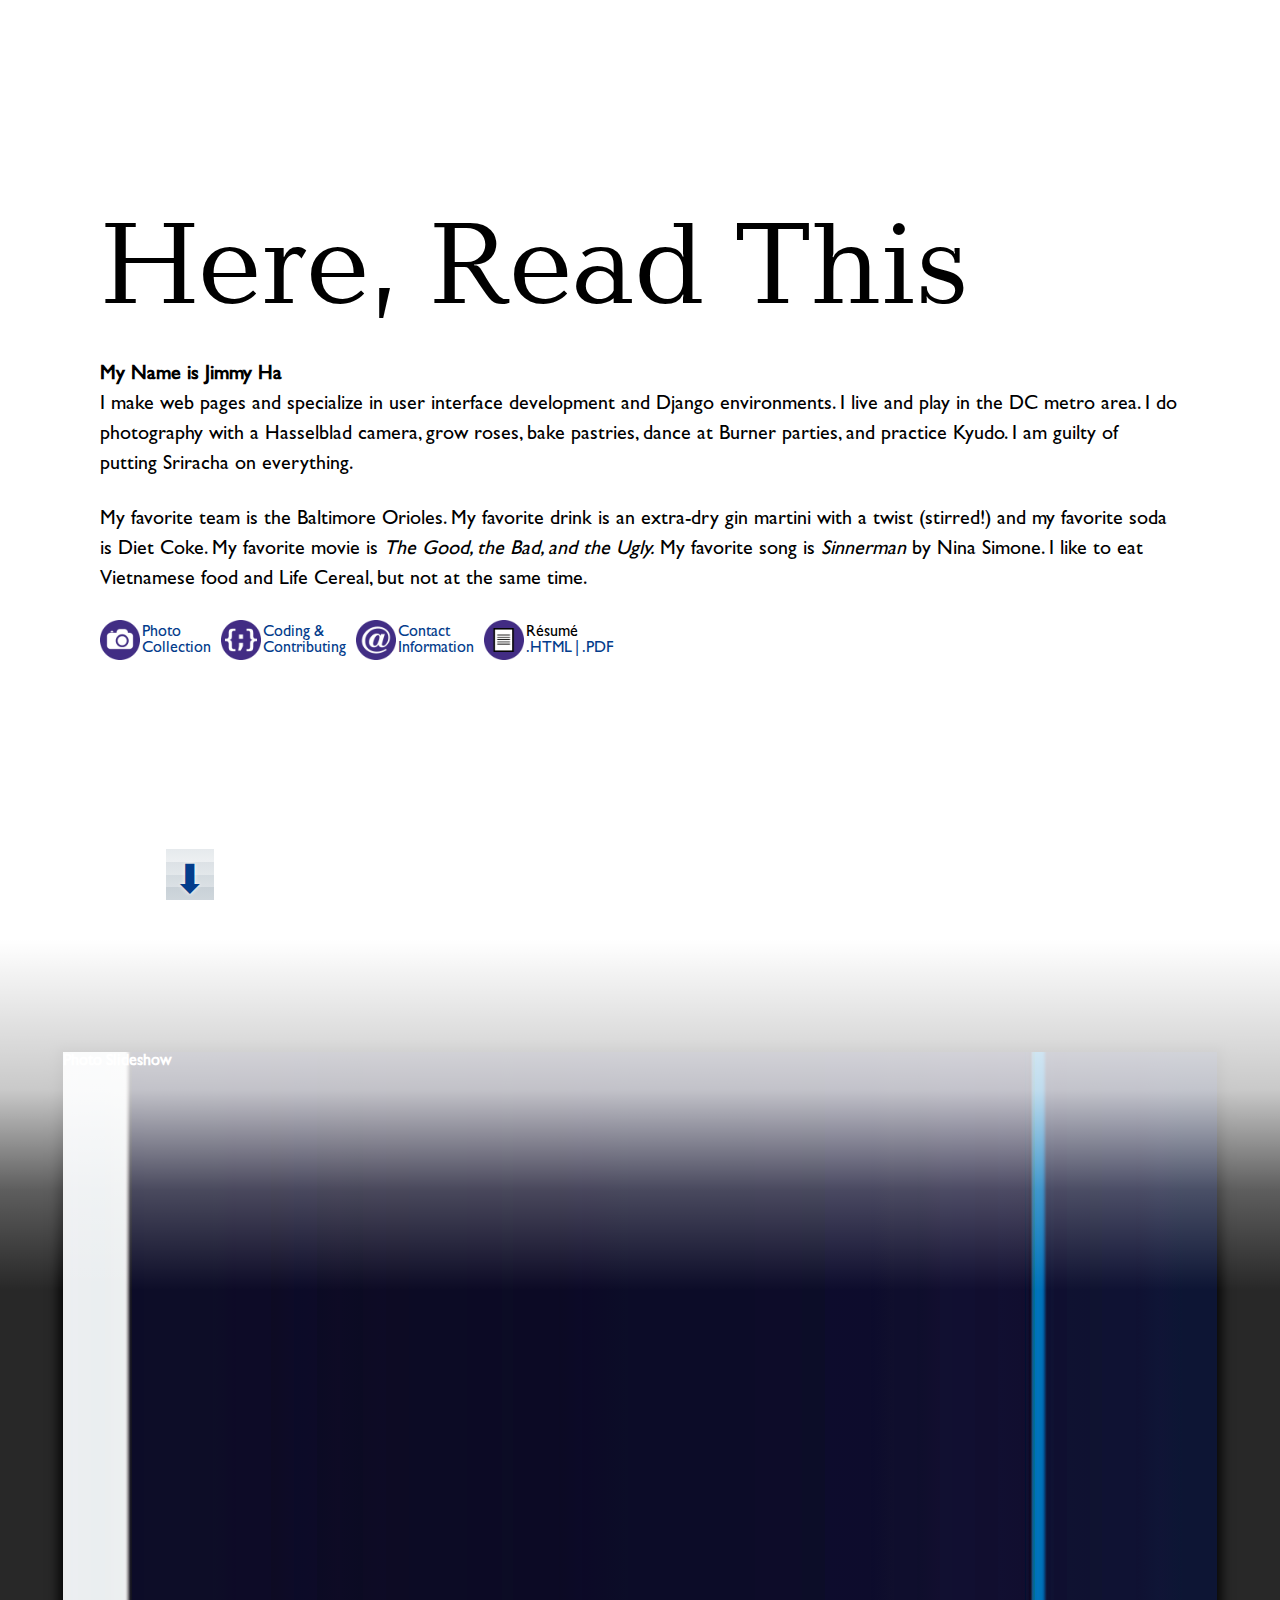
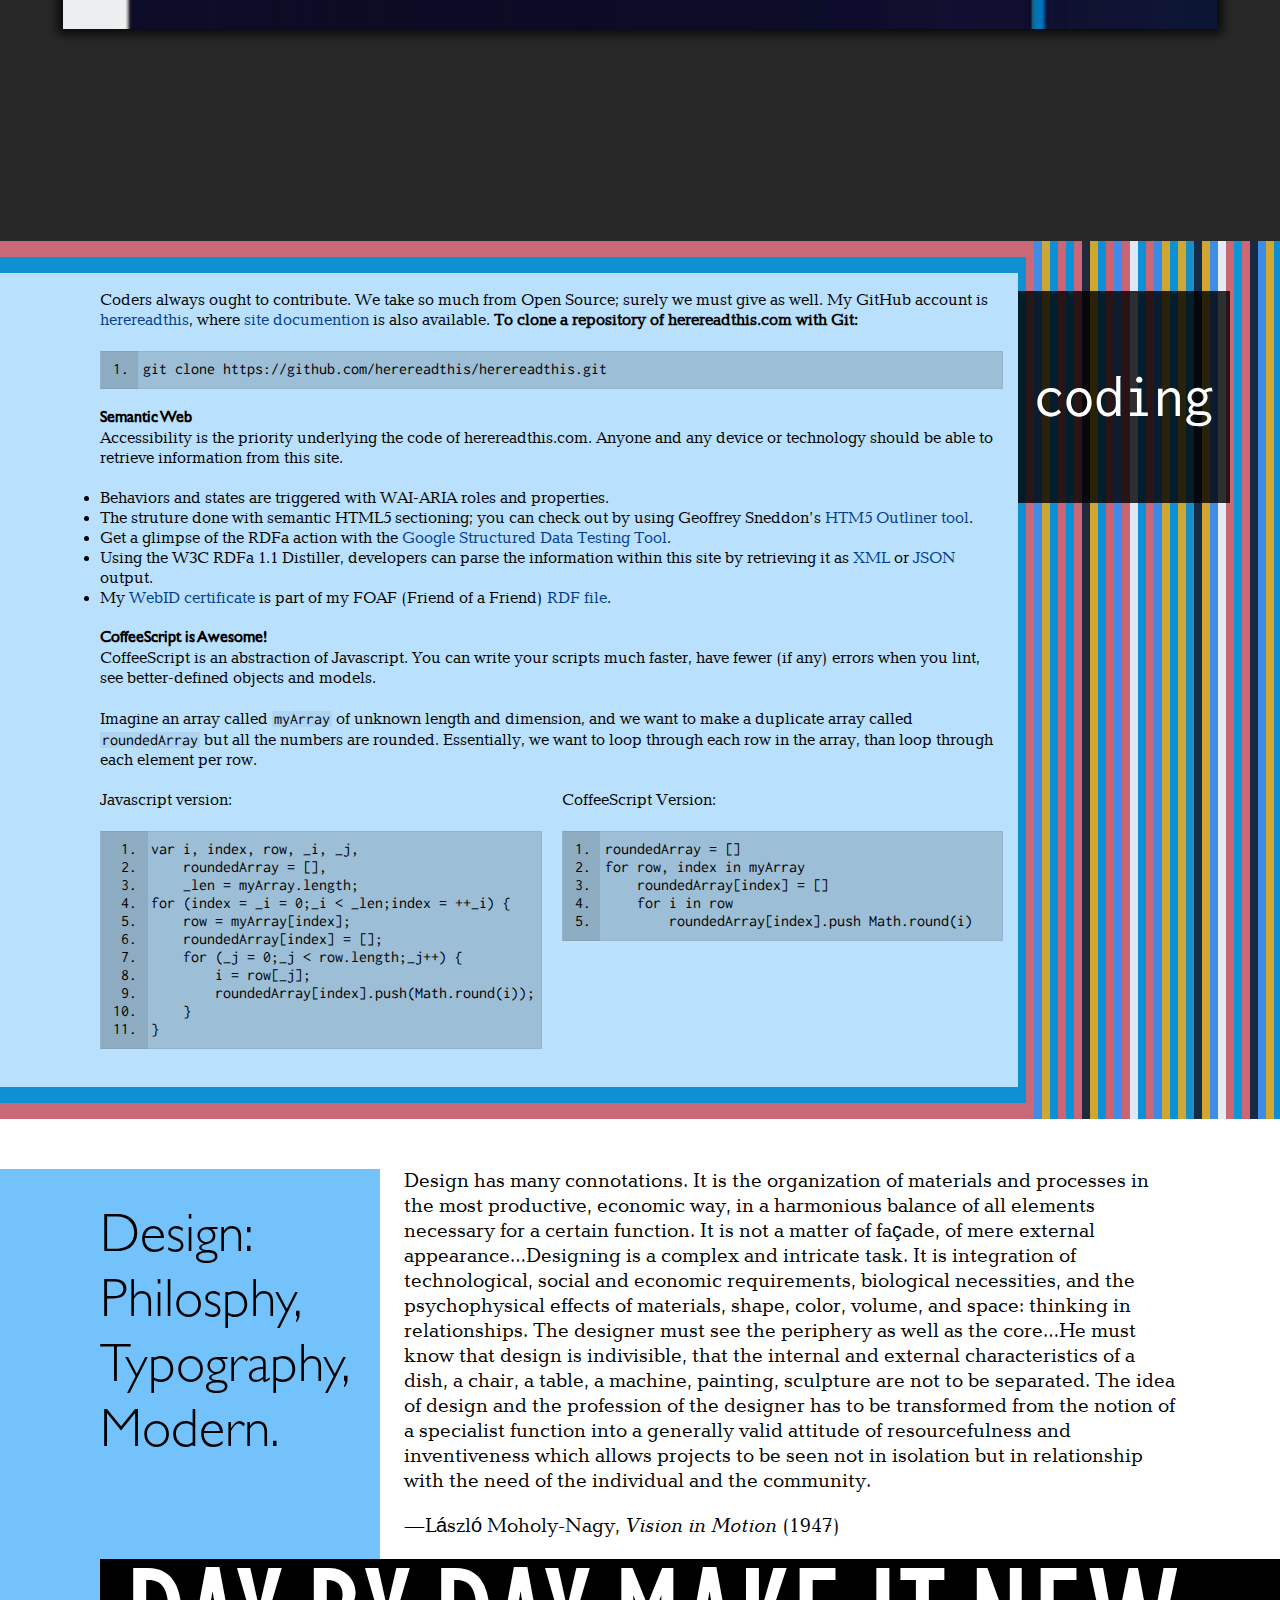
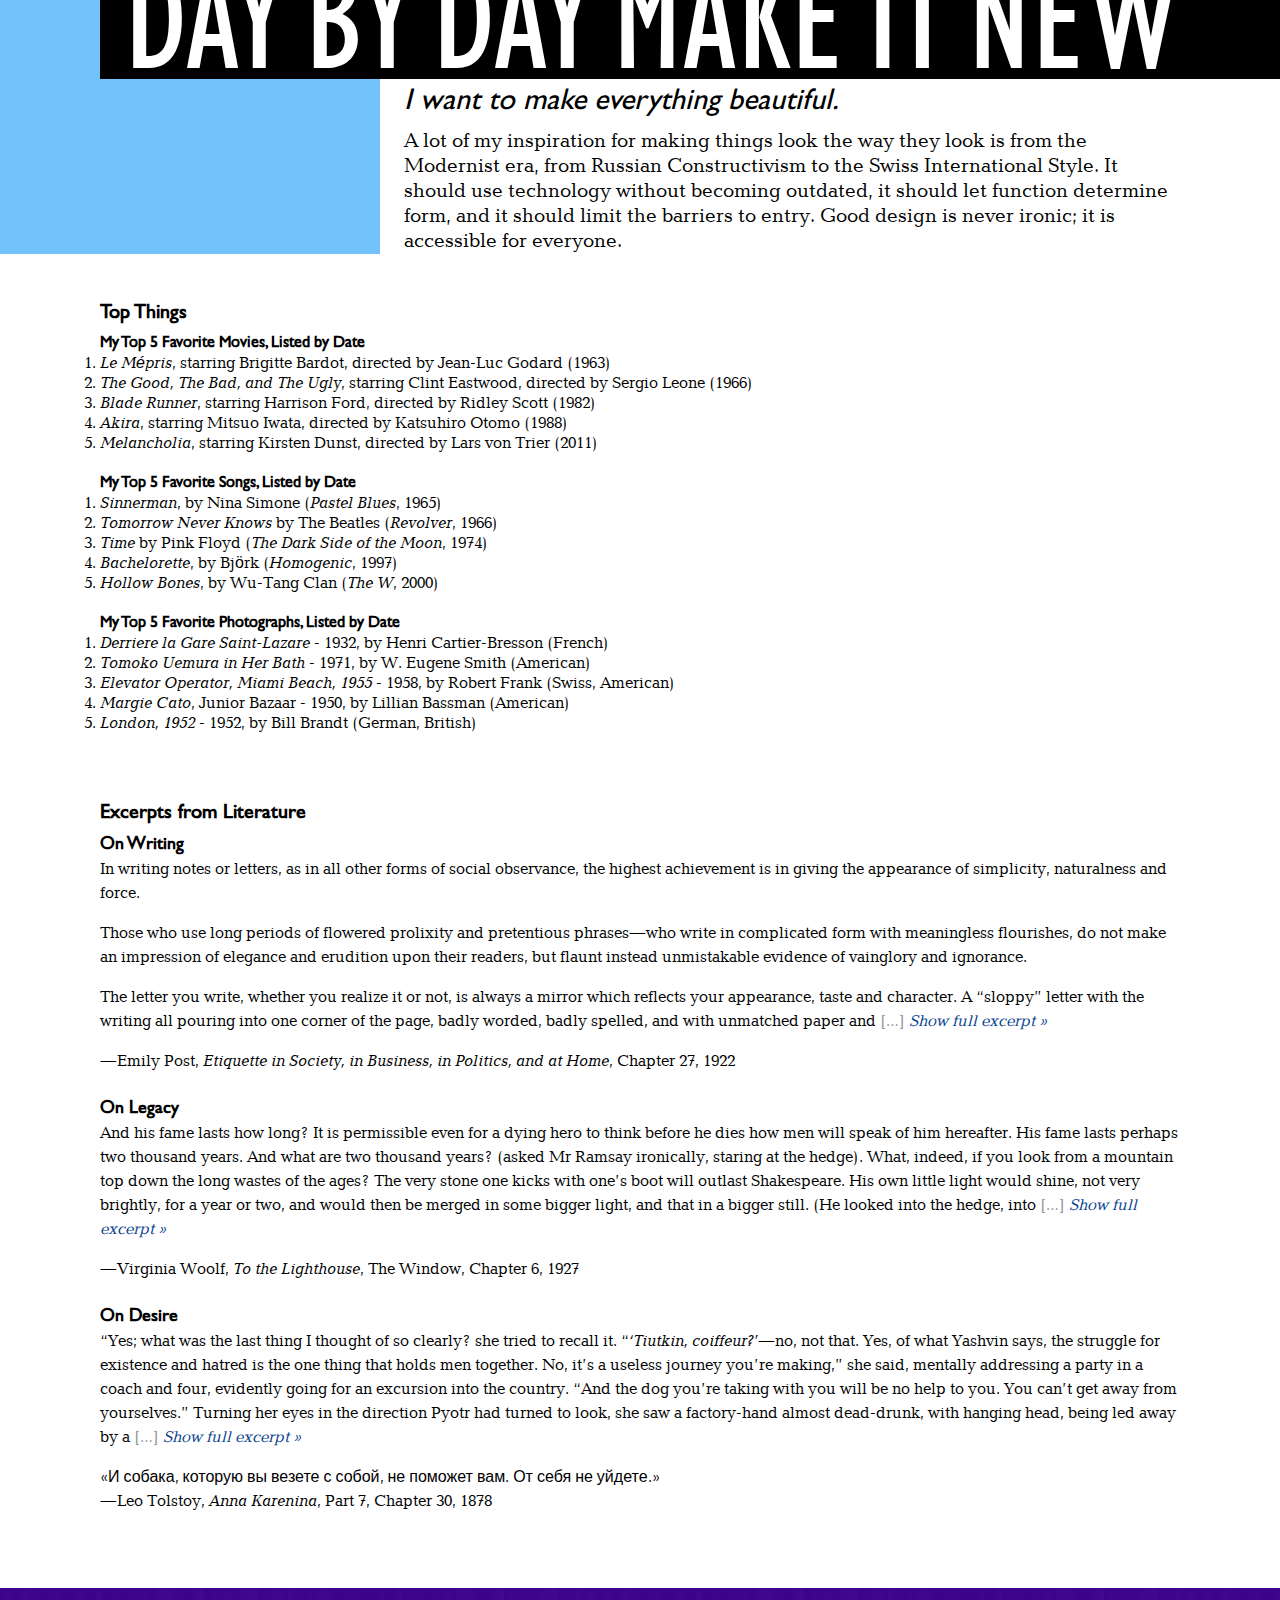
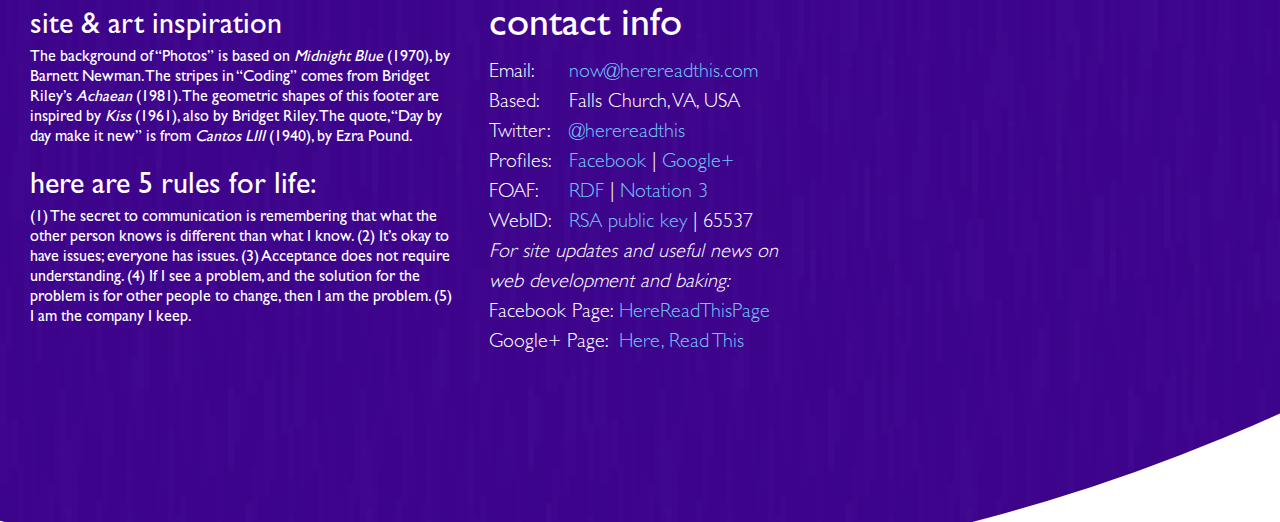
<file: index.html>
<!DOCTYPE html>
<html lang="en" dir="ltr" xml:lang="en"
prefix="og: http://ogp.me/ns#
fb: http://ogp.me/ns/fb#
foaf: http://xmlns.com/foaf/0.1/
dc: http://purl.org/dc/terms/
v: http://rdf.data-vocabulary.org/#
owl: http://www.w3.org/2002/07/owl#" class="no-js no-touch">
<head>
    <meta charset="UTF-8">
    <title property="dc:title">Here, Read This</title>
<!-- Metadata Standards + Dublin Core RDFA -->
    <meta name="robots" content="INDEX, FOLLOW" />
    <meta name="keywords" content="Here, Read This, Jimmy Ha, web development, Django, typography, Modernism, Kyudo, Photography, Baking, Gardening" />
    <meta property="dc:creator" name="author" content="Jimmy Ha" />
    <meta property="dc:created" content="2012-12-12" />
    <meta property="dc:language" content="en-US" />
<!-- Open Graph RDFa -->
    <meta property="og:title" content="Here, Read This" />
    <meta property="og:description" name="description" content="A website by Jimmy Ha about design: typography, Modernism, and web development; and interests: photography, gardening, and baking." />
    <meta property="og:type" content="website" />
    <meta property="og:url" content="http://herereadthis.com/" />
    <meta property="og:image" content="http://herereadthis.com/static/img/herereadthis_fb.jpg" />
    <meta property="og:image:type" content="image/jpeg" />
    <meta property="og:image:width" content="320" />
    <meta property="og:image:height" content="320" />
    <meta property="og:site_name" content="Here, Read This" />
<!-- Facebook RDFa -->
    <meta property="fb:admins" content="104276" />
    <meta property="fb:app_id" content="146371075435162" />
<!-- browser-specific tags -->
    <meta http-equiv="X-UA-Compatible" content="IE=edge,chrome=1" />
    <meta name="apple-mobile-web-app-capable" content="yes" />
    <meta name="apple-mobile-web-app-status-bar-style" content="black" />
<!-- Bing Site Verification -->
    <meta name="msvalidate.01" content="F7EE73CB34D5AF1C9DC816A5C75C32E6" />
<!-- Google Site Verification -->
    <meta name="google-site-verification" content="mczqUD0AU2jqxVwDld32k25wCRWJb5bMuQoCzvQCdfE" />
<!-- Pinterest Site Verification -->
    <meta name="p:domain_verify" content="642e03628ffc0809c6eab89aa14fb65b" />
<!-- CSS -->
    <link rel="stylesheet" type="text/css" href="/apps/hrt/styles/fonts.css" />
    <link rel="stylesheet" type="text/css" href="/apps/hrt/styles/global.css" />
    <link rel="stylesheet" type="text/css" href="/apps/hrt/styles/query.css" />
    <link rel="stylesheet" type="text/css" href="/apps/hrt/styles/query_mobile.css" />
<!-- JS - yeah that's right: there's only one -->
    <script data-main="/apps/hrt/main" src="/lib/require.js"></script>
<!-- set canonical...if we're using backbone views, this may be dumb -->
    <!-- <link rel="canonical" href="http://herereadthis.com/" /> -->
    <!-- <base href="http://herereadthis.com/" /> -->
<!-- Icons -->
    <link rel="shortcut icon" href="/apps/hrt/img/fav.ico" />
    <link rel="apple-touch-icon-precomposed" sizes="72x72" href="/apps/hrt/img/logo_icon_ipad.png" />
    <link rel="apple-touch-icon-precomposed" sizes="114x114" href="/apps/hrt/img/logo_icon_iphone_retina.png" />
    <link rel="apple-touch-icon-precomposed" sizes="144x144" href="/apps/hrt/img/logo_icon_ipad_retina.png" />
<!-- Friend of a Friend FOAF -->
    <link rel="foaf:primaryTopic" type="application/rdf+xml" title="FOAF" href="http://herereadthis.com/apps/hrt/xml/foaf.rdf" />
<!-- Google Plus Verification, OpenID Delegation -->
    <link rel="author" href="https://plus.google.com/113505279995940079003" />
    <link rel="publisher" href="https://plus.google.com/110556642392047316226" />
<!-- OpenID Delegation -->
    <!-- <link rel="openid2.provider" href="https://openid.stackexchange.com/openid/provider"> -->
    <!-- <link rel="openid2.local_id" href="https://openid.stackexchange.com/user/ffdf0b36-106d-4243-8d10-14188a5bd99a">  -->
<!-- vcard: http://www.w3.org/Submission/vcard-rdf/ -->
    <!-- take care of this later -->    

</head>

<body class="candida" data-resizefu-ideal-width="108" data-resizefu-side-pad="5"
    data-google-analytics="UA-37798496-1">

<header role="banner" class="gill_sans" data-module="head_more"
    data-nextarrow-location="10" data-resizefu-max-ratio="0.75">
<h1 class="font_no_calt_no_swsh">Here, Read This</h1>

<section typeof="foaf:Person" resource="#/me/">
    <h3>My Name is
        <span property="foaf:name">
            <span property="foaf:nick">Jimmy</span>
            <span property="foaf:family_name">Ha</span>
        </span>
        <span property="foaf:givenname" content="James"></span>
        <span property="foaf:logo" content="http://herereadthis.com/apps/hrt/img/herereadthis_logo.svg"></span>
    </h3>
    <p>I 
        <span property="v:title" content="UX Web Developer">make web pages</span>
        <span resource="http://herereadthis.com/" property="v:url foaf:homepage"></span> and specialize in user interface development and Django environments. I live and play in the
        <span property="v:Postal" resource="#/me/address/" typeof="v:Address">
            <span property="v:locality" content="Washington"></span>
            <span property="v:region">DC</span>
        </span> metro area.
        <span property="foaf:based_near" resource="#/me/geo/" typeof="geo:point" prefix="geo: http://www.w3.org/2003/01/geo/wgs84_pos#">
            <span property="geo:lat" content="38.886757"></span>
            <span property="geo:long" content="-77.041626"></span>
        </span>
        I do 
        <span property="foaf:topic_interest">photography</span> with a Hasselblad camera, 
        <span property="foaf:topic_interest" content="gardening">grow roses</span>, 
        <span property="foaf:topic_interest" content="baking">bake pastries</span>, 
        dance at <span property="foaf:topic_interest" content="Burning Man">Burner parties</span>,
        and practice <span property="foaf:topic_interest">Kyudo</span>.
        I am guilty of putting Sriracha on everything.</p>

    <p>My favorite team is the Baltimore Orioles. My favorite drink is an extra-dry gin martini with a twist (stirred!) and my favorite soda is Diet Coke. My favorite movie is <cite>The Good, the Bad, and the Ugly.</cite> My favorite song is <cite>Sinnerman</cite> by Nina Simone. I like to eat Vietnamese food and Life Cereal, but not at the same time.</p>
</section>

<nav id="head_menu">
    <h3>Explore Here, Read This</h3>
    <ul class="social_fu">
        <li><a href="#/photos/" title="Photography Collection">Photo<br />Collection</a>
        </li>
        <li><a href="#/coding/" title="asdf">Coding &amp;<br />Contributing</a>
        </li>
        <li><a href="#/contact/" title="asdf">Contact<br />Information</a>
        </li>
        <li>
            <span>Résumé</span>
            <a href="/resume/">.HTML</a>
            <a href="/resume/resume.pdf">.PDF</a>
        </li>
    </ul>
</nav> 
</header>


<nav role="navigation" data-module="take_me">
    <h2>Navigation</h2>
</nav>



<article id="photos" data-module="photo_spice">
    <h2>Photos</h2>
    <section>
        <h3>Photo Slideshow</h3>
    </section>
</article>

<article id="coding" data-module="coding" data-coding-pc="0.15" data-coding-bar-width="0.8">

<header>
    <h2>Coding</h2>

    <figure id="code_git">
        <figcaption class="code_logo">
            <a href="https://github.com/herereadthis" title="Here, Read This on GitHub" data-logo="git">Here, Read This on Github</a>
            <p>Coders always ought to contribute. We take so much from Open Source; surely we must give as well. My GitHub account is <a href="https://github.com/herereadthis" title="Here, Read This on GitHub">herereadthis</a>, where <a href="https://github.com/herereadthis/herereadthis/blob/master/readme.md" title="herereadthis.com Respository on GitHub">site documention</a> is also available. <strong>To clone a repository of herereadthis.com with Git:</strong></p>
        </figcaption>
        <blockquote>
<pre><code>git clone https://github.com/herereadthis/herereadthis.git</code></pre>
        </blockquote>
    </figure>
</header>

<section>
    <h3 class="code_logo"><a href="https://github.com/herereadthis" title="Here, Read This on GitHub" data-logo="smw">Here, Read This on Github</a>Semantic Web</h3>
    <p>Accessibility is the priority underlying the code of herereadthis.com. Anyone and any device or technology should be able to retrieve information from this site.</p>
    <ul>
        <li>Behaviors and states are triggered with WAI-ARIA roles and properties.</li>
        <li>The struture done with semantic HTML5 sectioning; you can check out by using Geoffrey Sneddon&rsquo;s <a href="http://gsnedders.html5.org/outliner/process.py?url=http%3A%2F%2Fherereadthis.com%2F" title="HTM5 Outliner tool">HTM5 Outliner tool</a>.</li>
        <li>Get a glimpse of the RDFa action with the <a href="http://www.google.com/webmasters/tools/richsnippets?url=http%3A%2F%2Fherereadthis.com%2F" title="Google Structured Data Testing Tool for http://herereadthis.com/">Google Structured Data Testing Tool</a>.</li>
        <li>Using the W3C RDFa 1.1 Distiller, developers can parse the information within this site by retrieving it as <a href="http://www.w3.org/2012/pyRdfa/extract?uri=http%3A%2F%2Fherereadthis.com%2F&amp;format=xml" title="W3C pyRDFa Extraction: XML">XML</a> or <a href="http://www.w3.org/2012/pyRdfa/extract?uri=http%3A%2F%2Fherereadthis.com%2F&amp;format=json" title="W3C pyRDFa Extraction: JSON">JSON</a> output.</li>
        <li>My <a rel="owl:sameAs" href="http://herereadthis.com/apps/hrt/xml/foaf#me">WebID certificate</a> is part of my FOAF (Friend of a Friend) <a href="http://herereadthis.com/apps/hrt/xml/foaf.rdf">RDF file</a>.</li>
    </ul>
</section>

<section>
    <h3 class="code_logo"><a href="https://github.com/herereadthis" title="Here, Read This on GitHub" data-logo="cfs">Here, Read This on Github</a>CoffeeScript is Awesome!</h3>

    <p>CoffeeScript is an abstraction of Javascript. You can write your scripts much faster, have fewer (if any) errors when you lint, see better-defined objects and models.</p>

    <p>Imagine an array called <code>myArray</code> of unknown length and dimension, and we want to make a duplicate array called <code>roundedArray</code> but all the numbers are rounded. Essentially, we want to loop through each row in the array, than loop through each element per row.</p>
    <div class="double_stack">
        <div>

            <figure>
                <figcaption>
                    <p>Javascript version:</p>
                </figcaption>
                <blockquote>
<pre><code>var i, index, row, _i, _j,
    roundedArray = [],
    _len = myArray.length;
for (index = _i = 0;_i < _len;index = ++_i) {
    row = myArray[index];
    roundedArray[index] = [];
    for (_j = 0;_j < row.length;_j++) {
        i = row[_j];
        roundedArray[index].push(Math.round(i));
    }
}</code></pre>
                </blockquote>
            </figure>
        </div>
        <div>
            <figure>
                <figcaption>
                    <p>CoffeeScript Version:</p>
                </figcaption>
                <blockquote>
<pre><code>roundedArray = []
for row, index in myArray
    roundedArray[index] = []
    for i in row
        roundedArray[index].push Math.round(i)</code></pre>
                </blockquote>
            </figure>
        </div>
    </div>
</section>

</article>



<article id="design_modern" data-module="make_it_new" prefix="bibo: http://purl.org/ontology/bibo/">

<header class="quarter_maya" resource="#/design_modern/nagy/" typeof="bibo:Book dc:BibliographicResource">
    <h2>Design: Philosphy, Typography, Modern.</h2>

    <p property="bibo:Excerpt">Design has many connotations. It is the organization of materials and processes in the most productive, economic way, in a harmonious balance of all elements necessary for a certain function. It is not a matter of façade, of mere external appearance&hellip;Designing is a complex and intricate task. It is integration of technological, social and economic requirements, biological necessities, and the psychophysical effects of materials, shape, color, volume, and space: thinking in relationships. The designer must see the periphery as well as the core&hellip;He must know that design is indivisible, that the internal and external characteristics of a dish, a chair, a table, a machine, painting, sculpture are not to be separated. The idea of design and the profession of the designer has to be transformed from the notion of a specialist function into a generally valid attitude of resourcefulness and inventiveness which allows projects to be seen not in isolation but in relationship with the need of the individual and the community.</p>
    <p>&mdash;<span property="dc:creator">László Moholy-Nagy</span>,
        <cite property="dc:title">Vision in Motion</cite>
        (<time property="dc:created" datetime="1947">1947</time>)</p>
</header>

    <p id="ezra_pound">
        <q>Day by Day Make It New</q>
        <!--<p>This Thing Men Call Immortality.</p>-->
    </p>

<section>
    <h3 class="gill_sans">I want to make everything beautiful.</h3>

    <p>A lot of my inspiration for making things look the way they look is from the Modernist era, from Russian Constructivism to the Swiss International Style. It should use technology without becoming outdated, it should let function determine form, and it should limit the barriers to entry. Good design is never ironic; it is accessible for everyone.</p>
    <!-- perhaps some paul rand?
         http://www.hellerbooks.com/pdfs/catalogs_rand_designers_words.pdf
         http://arteydisegno.files.wordpress.com/2010/04/paul_rand_thoughts-on-design.pdf -->
    <!-- Kazimir Malevich, Constructivism, Suprematism?
         http://www.kazimir-malevich.org/the-complete-works.html
         http://www.ibiblio.org/wm/paint/auth/malevich/sup/ -->
</section>

</article>



<article id="top_things">

<h2>Top Things</h2>
<!-- RDFa for reviews: http://support.google.com/webmasters/bin/answer.py?hl=en&answer=146645 -->

<section id="top_movies">
    <h3>My Top 5 Favorite Movies, Listed by Date</h3>
    <ol>
        <li resource="#/top_things/le_mepris/" typeof="og:video">
            <cite property="og:video:movie">Le Mépris</cite>, starring
            <span property="og:video:actor">Brigitte Bardot</span>, directed by
            <span property="og:video:director">Jean-Luc Godard</span>
           (<time property="og:video:release_date dc:created" content="1963-10-29" datetime="1963-10-29">1963</time>)
        </li>
        <li resource="#/top_things/the_good_the_bad_and_the_ugly/" typeof="og:video">
            <cite property="og:video:movie">The Good, The Bad, and The Ugly</cite>, starring
            <span property="og:video:actor">Clint Eastwood</span>, directed by
            <span property="og:video:director">Sergio Leone</span>
           (<time property="og:video:release_date dc:created" content="1966-12-15" datetime="1966-12-15">1966</time>)
        </li>
        <li resource="#/top_things/blade_runner/" typeof="og:video">
            <cite property="og:video:movie">Blade Runner</cite>, starring
            <span property="og:video:actor">Harrison Ford</span>, directed by
            <span property="og:video:director">Ridley Scott</span>
           (<time property="og:video:release_date dc:created" content="1982-06-25" datetime="1982-06-25">1982</time>)
        </li>
        <li resource="#/top_things/akira/" typeof="og:video">
            <cite property="og:video:movie">Akira</cite>, starring
            <span property="og:video:actor">Mitsuo Iwata</span>, directed by
            <span property="og:video:director">Katsuhiro Otomo</span>
           (<time property="og:video:release_date dc:created" content="1988-07-16" datetime="1998-06-16">1988</time>)
        </li>
        <li resource="#/top_things/melancholia/" typeof="og:video">
            <cite property="og:video:movie">Melancholia</cite>, starring
            <span property="og:video:actor">Kirsten Dunst</span>, directed by
            <span property="og:video:director">Lars von Trier</span>
           (<time property="og:video:release_date dc:created" content="2011-05-18" datetime="2011-05-18">2011</time>)
        </li>
    </ol>
</section>

<section id="top_songs">
    <h3>My Top 5 Favorite Songs, Listed by Date</h3>
    <ol>
        <li resource="#/top_things/nina_simone/" typeof="og:music">
            <cite property="og:music:song dc:title">Sinnerman</cite>, by
            <span property="og:music:musician dc:creator">Nina Simone</span>
           (<span property="og:music:album"><em>Pastel Blues</em></span>,
            <time property="og:music:release_date dc:created" datetime="1965">1965</time>)
        </li>
        <li resource="#/top_things/the_beatles/" typeof="og:music">
            <cite property="og:music:song dc:title">Tomorrow Never Knows</cite> by
            <span property="og:music:musician dc:creator">The Beatles</span>
           (<span property="og:music:album"><em>Revolver</em></span>,
            <time property="og:music:release_date dc:created" content="1966-08-05" datetime="1966-08-05">1966</time>)
        </li>
        <li resource="#/top_things/pink_floyd/" typeof="og:music">
            <cite property="og:music:song dc:title">Time</cite> by
            <span property="og:music:musician dc:creator">Pink Floyd</span>
           (<span property="og:music:album"><em>The Dark Side of the Moon</em></span>,
            <time property="og:music:release_date dc:created" content="1974-02-04" datetime="1974-02-04">1974</time>)
        </li>
        <li resource="#/top_things/bjork/" typeof="og:music">
            <cite property="og:music:song dc:title">Bachelorette</cite>, by
            <span property="og:music:musician dc:creator">Björk</span>
           (<span property="og:music:album"><em>Homogenic</em></span>,
            <time property="og:music:release_date dc:created" content="1997-12-08" datetime="1997-12-08">1997</time>)
        </li>
        <li resource="#/top_things/wu_tang_clan/" typeof="og:music">
            <cite property="og:music:song dc:title">Hollow Bones</cite>, by
            <span property="og:music:musician dc:creator">Wu-Tang Clan</span>
           (<span property="og:music:album"><em>The W</em></span>,
            <time property="og:music:release_date dc:created" content="2000-11-21" datetime="2000-11-21">2000</time>)
        </li>
    </ol>
</section>

<section id="top_photographs">
    <h3>My Top 5 Favorite Photographs, Listed by Date</h3>
    <ol prefix="dcmitype: http://purl.org/dc/dcmitype/">
        <li resource="#/top_things/derriere_la_gare_saint_lazare" typeof="dcmitype:image">
            <cite property="dc:title">Derriere la Gare Saint-Lazare</cite> - 
            <time property="dc:created" datetime="1932">1932</time>, by
            <span property="dc:creator">Henri Cartier-Bresson</span>
           (<span>French</span>)
        </li>
        <li resource="#/top_things/tomoko_uemura_in_her_bath" typeof="dcmitype:image">
            <cite property="dc:title">Tomoko Uemura in Her Bath</cite> - 
            <time property="dc:created" datetime="1971">1971</time>, by
            <span property="dc:creator">W. Eugene Smith</span>
           (<span>American</span>)
        </li>
        <li resource="#/top_things/elevator_operator" typeof="dcmitype:image">
            <cite property="dc:title">Elevator Operator, Miami Beach, 1955</cite> - 
            <time property="dc:created" datetime="1958">1958</time>, by
            <span property="dc:creator">Robert Frank</span>
           (<span>Swiss, American</span>)
        </li>
        <li resource="#/top_things/margie_cato" typeof="dcmitype:image">
            <cite property="dc:title">Margie Cato</cite>, Junior Bazaar - 
            <time property="dc:created" datetime="1950">1950</time>, by
            <span property="dc:creator">Lillian Bassman</span>
           (<span>American</span>)
        </li>
        <li resource="#/top_things/london_1952" typeof="dc:image">
            <cite property="dc:title">London, 1952</cite> - 
            <time property="dc:created" datetime="1952">1952</time>, by
            <span property="dc:creator">Bill Brandt</span>
           (<span>German, British</span>)
        </li>
    </ol>
</section>
</article>

<article id="excerpts" role="document" data-module="excerpts"
    prefix="bibo: http://purl.org/ontology/bibo/">
<h2>Excerpts from Literature</h2>
<section>
    <h3>On Writing</h3>
    <figure resource="#/excerpts/etiquette_in_society/" typeof="bibo:Book dc:BibliographicResource">
        <blockquote property="bibo:Excerpt" aria-expanded="false" role="document">
            <p>In writing notes or letters, as in all other forms of social observance, the highest achievement is in giving the appearance of simplicity, naturalness and force.</p>

            <p>Those who use long periods of flowered prolixity and pretentious phrases&mdash;who write in complicated form with meaningless flourishes, do not make an impression of elegance and erudition upon their readers, but flaunt instead unmistakable evidence of vainglory and ignorance.</p>

            <p>The letter you write, whether you realize it or not, is always a mirror which reflects your appearance, taste and character. A “sloppy” letter with the writing all pouring into one corner of the page, badly worded, badly spelled, and with unmatched paper and envelope&mdash;even possibly a blot&mdash;proclaims the sort of person who would have unkempt hair, unclean linen and broken shoe laces; just as a neat, precise, evenly written note portrays a person of like characteristics.</p>
        </blockquote>
        <figcaption>
            <p>&mdash;<span property="dc:creator">Emily Post</span>, 
                <cite property="dc:title">Etiquette in Society, in Business, in Politics, and at Home</cite>,
                <span property="bibo:Chapter">Chapter 27</span>,
                <time property="dc:created" content="1922-07" datetime="1922-07">1922</time></p>
        </figcaption>
    </figure>
</section>

<section>
    <h3>On Legacy</h3>
    <figure resource="#/excerpts/to_the_lighthouse/" typeof="bibo:Book dc:BibliographicResource">
        <!--He stood stock-still, by the urn, with the geranium flowing over it. How many men in a thousand million, he asked himself, reach Z after all? Surely the leader of a forlorn hope may ask himself that, and answer, without treachery to the expedition behind him, “One perhaps.” One in a generation. Is he to be blamed then if he is not that one? provided he has toiled honestly, given to the best of his power, and till he has no more left to give? -->
        <blockquote property="bibo:Excerpt" aria-expanded="false" role="document">
            <p>And his fame lasts how long? It is permissible even for a dying hero to think before he dies how men will speak of him hereafter. His fame lasts perhaps two thousand years. And what are two thousand years? (asked Mr Ramsay ironically, staring at the hedge). What, indeed, if you look from a mountain top down the long wastes of the ages? The very stone one kicks with one&rsquo;s boot will outlast Shakespeare. His own little light would shine, not very brightly, for a year or two, and would then be merged in some bigger light, and that in a bigger still. (He looked into the hedge, into the intricacy of the twigs.) Who then could blame the leader of that forlorn party which after all has climbed high enough to see the waste of the years and the perishing of the stars, if before death stiffens his limbs beyond the power of movement he does a little consciously raise his numbed fingers to his brow, and square his shoulders, so that when the search party comes they will find him dead at his post, the fine figure of a soldier? Mr Ramsay squared his shoulders and stood very upright by the urn.</p>

            <p>Who shall blame him, if, so standing for a moment he dwells upon fame, upon search parties, upon cairns raised by grateful followers over his bones? Finally, who shall blame the leader of the doomed expedition, if, having adventured to the uttermost, and used his strength wholly to the last ounce and fallen asleep not much caring if he wakes or not, he now perceives by some pricking in his toes that he lives, and does not on the whole object to live, but requires sympathy, and whisky, and some one to tell the story of his suffering to at once? Who shall blame him? Who will not secretly rejoice when the hero puts his armour off, and halts by the window and gazes at his wife and son, who, very distant at first, gradually come closer and closer, till lips and book and head are clearly before him, though still lovely and unfamiliar from the intensity of his isolation and the waste of ages and the perishing of the stars, and finally putting his pipe in his pocket and bending his magnificent head before her-who will blame him if he does homage to the beauty of the world?</p>
        </blockquote>
        <figcaption>
            <p>&mdash;<span property="dc:creator">Virginia Woolf</span>, 
                <cite property="dc:title">To the Lighthouse</cite>,
                <span property="bibo:BookSection">The Window</span>, 
                <span property="bibo:Chapter">Chapter 6</span>,
                <time property="dc:created" content="1927-05-05" datetime="1927-05-05">1927</time></p>
        </figcaption>
    </figure>
</section>

<section resource="#/excerpts/anna_karenina/" typeof="bibo:Book dc:BibliographicResource">
    <h3>On Desire</h3>
    <figure>
        <blockquote property="bibo:Excerpt" aria-expanded="false" role="document">
            <p>“Yes; what was the last thing I thought of so clearly? she tried to recall it. “<em>&lsquo;Tiutkin, coiffeur?&rsquo;</em>&mdash;no, not that. Yes, of what Yashvin says, the struggle for existence and hatred is the one thing that holds men together. No, it&rsquo;s a useless journey you&rsquo;re making,” she said, mentally addressing a party in a coach and four, evidently going for an excursion into the country. “And the dog you&rsquo;re taking with you will be no help to you. You can&rsquo;t get away from yourselves.” Turning her eyes in the direction Pyotr had turned to look, she saw a factory-hand almost dead-drunk, with hanging head, being led away by a policeman. “Come, he&rsquo;s found a quicker way,” she thought. “Count Vronsky and I did not find that happiness either, though we expected so much from it.” And now for the first time Anna turned that glaring light in which she was seeing everything on to her relations with him, which she had hitherto avoided thinking about. “What was it he sought in me? Not love so much as the satisfaction of vanity.” She remembered his words, the expression of his face, that recalled an abject setter-dog, in the early days of their connection. And everything now confirmed this. “Yes, there was the triumph of success in him. Of course there was love too, but the chief element was the pride of success. He boasted of me. Now that&rsquo;s over. There&rsquo;s nothing to be proud of. Not to be proud of, but to be ashamed of. He has taken from me all he could, and now I am no use to him. He is weary of me and is trying not to be dishonorable in his behavior to me. He let that out yesterday&mdash;he wants divorce and marriage so as to burn his ships. He loves me, but how? The zest is gone, as the English say. That fellow wants every one to admire him and is very much pleased with himself,” she thought, looking at a red-faced clerk, riding on a riding-school horse. “Yes, there&rsquo;s not the same flavor about me for him now. If I go away from him, at the bottom of his heart he will be glad.”</p>

            <p>This was not mere supposition, she saw it distinctly in the piercing light, which revealed to her now the meaning of life and human relations.</p>

            <p>“My love keeps growing more passionate and egoistic, while his is waning and waning, and that&rsquo;s why we&rsquo;re drifting apart.” She went on musing. “And there&rsquo;s no help for it. He is everything for me, and I want him more and more to give himself up to me entirely. And he wants more and more to get away from me. We walked to meet each other up to the time of our love, and then we have been irresistibly drifting in different directions. And there&rsquo;s no altering that. He tells me I&rsquo;m insanely jealous, and I have told myself that I am insanely jealous; but it&rsquo;s not true. I&rsquo;m not jealous, but I&rsquo;m unsatisfied. But&hellip;” she opened her lips, and shifted her place in the carriage in the excitement, aroused by the thought that suddenly struck her. “If I could be anything but a mistress, passionately caring for nothing but his caresses; but I can&rsquo;t and I don’t care to be anything else. And by that desire I rouse aversion in him, and he rouses fury in me, and it cannot be different. Don&rsquo;t I know that he wouldn&rsquo;t deceive me, that he has no schemes about Princess Sorokina, that he&rsquo;s not in love with Kitty, that he won&rsquo;t desert me! I know all that, but it makes it no better for me. If without loving me, from duty he&rsquo;ll be good and kind to me, without what I want, that&rsquo;s a thousand times worse than unkindness! That&rsquo;s&mdash;hell! And that&rsquo;s just how it is. For a long while now he hasn&rsquo;t loved me. And where love ends, hate begins. I don&rsquo;t know these streets at all. Hills it seems, and still houses, and houses&hellip;And in the houses always people and people&hellip;How many of them, no  end, and all hating each other! Come, let me try and think what I want, to make me happy. Well? Suppose I am divorced, and Alexey Alexandrovitch lets me have Seryozha, and I marry Vronsky.” Thinking of Alexey Alexandrovitch, she at once pictured him with extraordinary vividness as though he were alive before her, with his mild, lifeless, dull eyes, the blue veins in his white hands, his intonations and the cracking of his fingers, and remembering the feeling which had existed between them, and which was also called love, she shuddered with loathing. “Well, I&rsquo;m divorced, and become Vronsky&rsquo;s wife. Well, will Kitty cease looking at me as she looked at me to-day? No. And will Seryozha leave off asking and wondering about my two husbands? And is there any new feeling I can awaken between Vronsky and me? Is there possible, if not happiness, some sort of ease from misery? No, no!” she answered now without the slightest hesitation. “Impossible! We are drawn apart by life, and I make his unhappiness, and he mine, and there&rsquo;s no altering him or me. Every attempt has been made, the screw has come unscrewed. Oh, a beggar-woman with a baby. She thinks I&rsquo;m sorry for her. Aren&rsquo;t we all flung into the world only to hate each other, and so to torture ourselves and each other? Schoolboys coming&mdash;laughing&mdash;Seryozha?” she thought. “I thought, too, that I loved him, and used to be touched by my own tenderness. But I have lived without him, I gave him up for another love, and did not regret the exchange till that love was satisfied.” And with loathing she thought of what she meant by that love. And the clearness with which she saw life now, her own and all men&rsquo;s, was a pleasure to her. “It&rsquo;s so with me and Pyotr, and the coachman, Fyodor, and that merchant, and all the people living along the Volga, where those placards invite one to go, and everywhere and always,” she thought when she had driven under the low-pitched roof of the Nizhigorod station, and the porters ran to meet her.</p>

            <p>“A ticket to Obiralovka?” said Pyotr.</p>

            <p>She had utterly forgotten where and why she was going, and only by a great effort she understood the question.</p>
        </blockquote>
        <figcaption>
            <!-- Russian text: http://ilibrary.ru/text/1099/p.219/index.html -->
            <!-- И собака, которую вы везете с собой, не поможет вам. От себя не уйдете. -->
            <p><q property="bibo:Quote" lang="ru" xml:lang="ru">И собака, которую вы везете с собой, не поможет вам. От себя не уйдете.</q><br >
            <!--<p><q property="bibo:Quote" lang="ru" xml:lang="ru">&#x0418; &#x0441;&#x043E;&#x0431;&#x0430;&#x043A;&#x0430;, &#x043A;&#x043E;&#x0442;&#x043E;&#x0440;&#x0443;&#x044E; &#x0432;&#x044B; &#x0432;&#x0435;&#x0437;&#x0435;&#x0442;&#x0435; &#x0441; &#x0441;&#x043E;&#x0431;&#x043E;&#x0439;, &#x043D;&#x0435;  &#x043F;&#x043E;&#x043C;&#x043E;&#x0436;&#x0435;&#x0442; &#x0432;&#x0430;&#x043C;. &#x041E;&#x0442; &#x0441;&#x0435;&#x0431;&#x044F; &#x043D;&#x0435; &#x0443;&#x0439;&#x0434;&#x0435;&#x0442;&#x0435;.</q><br >-->
                &mdash;<span property="dc:creator">Leo Tolstoy</span>, 
                <cite property="dc:title">Anna Karenina</cite>,
                <span property="bibo:BookSection">Part 7</span>, 
                <span property="bibo:Chapter">Chapter 30</span>,
                <time property="dc:created" datetime="1878">1878</time></p>
        </figcaption>
    </figure>
</section>

</article>



<footer role="contentinfo" data-module="footsie" data-nudge-top="100" class="gill_sans" id="contact">

<section id="foot_inspire">
    <h3>Site &amp; Art Inspiration</h3>
    <p><span resource="#/footer/midnight_blue/" typeof="dcmitype:image">
            The background of “Photos” is based on 
            <cite property="dc:title">Midnight Blue</cite>
            (<time property="dc:created">1970</time>), by
            <span property="dc:creator">Barnett Newman</span>.
        </span>
        <span resource="#/footer/achaen/" typeof="dcmitype:image">
            The stripes in “Coding” comes from
            <span property="dc:creator">Bridget Riley</span>&rsquo;s 
            <cite property="dc:title">Achaean</cite>
            (<time property="dc:created">1981</time>).
        </span>
        <span resource="#/footer/kiss/" typeof="dcmitype:image">
            The geometric shapes of this footer are inspired by
            <cite property="dc:title">Kiss</cite>
            (<time property="dc:created">1961</time>), also by
            <span property="dc:creator">Bridget Riley</span>.
        </span>
        <span resource="#/footer/make_it_new" typeof="bibo:Book dc:BibliographicResource">
            The quote,
            <q property="http://purl.org/ontology/bibo/Quote">Day by day make it new</q> is from
            <cite property="dc:title">Cantos LIII</cite>
            (<time property="dc:created">1940</time>), by 
            <span property="dc:creator">Ezra Pound</span>.
        </span></p>
    <aside>
        <h3>Here are 5 rules for life:</h3>
        <p>(1) The secret to communication is remembering that what the other person knows is different than what I know. (2) It&rsquo;s okay to have issues; everyone has issues. (3) Acceptance does not require understanding. (4) If I see a problem, and the solution for the problem is for other people to change, then I am the problem. (5) I am the company I keep.</p>
    </aside>
</section>

<section id="foot_contact">
    <h3>Contact Info</h3>
    <!-- http://blog.qr4.nl/QR-Code-vCard.aspx -->
    <!-- http://www.the2dcode.com/qr-code-generator -->
    <!-- hex coding for obfuscation: http://www.ascii.cl/htmlcodes.htm -->
    <dl>
        <dt>&#x45;&#x6D;&#x61;&#x69;&#x6C;&#x3A;</dt>
        <dd data-module="obfuscate" data-obfuscate-subject="Re: Here, Read This Site">&#x6E;&#x6F;&#x77;&#x40;&#x68;&#x65;&#x72;&#x65;&#x72;&#x65;&#x61;&#x64;&#x74;&#x68;&#x69;&#x73;&#x2E;&#x63;&#x6F;&#x6D;</dd>
        <dt>Based:</dt>
        <dd>Falls Church, VA, USA</dd>
        <dt>Twitter:</dt>
        <dd><a href="https://twitter.com/herereadthis" title="Follow Here, Read This on Twitter">@herereadthis</a></dd>
        <dt>Profiles:</dt>
        <dd><a href="https://www.facebook.com/herereadthis">Facebook</a></dd>
        <dd><a href="https://plus.google.com/113505279995940079003">Google+</a></dd>
    </dl>
    <div resource="#/me/" typeof="foaf:person">
        <dl property="cert:key" resource="#/me/cert/" typeof="cert:RSAPublicKey">
            <dt>FOAF:</dt>
            <dd><a href="/apps/hrt/xml/foaf#me" title="FOAF File (RDF)">RDF</a></dd>
            <dd><a href="/apps/hrt/xml/card" title="FOAF File (RDF)">Notation 3</a></dd>
            <dt>WebID:</dt>
            <dd property="cert:modulus" content="[base64]">RSA public key</dd>
            <dd property="cert:exponent">65537</dd>
        </dl>
    </div>
    <p><em>For site updates and useful news on web development and baking:</em></p>
    <dl>
        <dt>Facebook Page:</dt>
        <dd><a href="https://www.facebook.com/HereReadThisPage">HereReadThisPage</a></dd>
        <dt>Google+ Page:</dt>
        <dd><a href="https://plus.google.com/110556642392047316226/">Here, Read This</a></dd>
    </dl>
</section>

<section id="foot_links">
    <ul class="social_fu" resource="#/me/" typeof="foaf:Person">
        <li property="foaf:account" resource="#/me/facebook/" typeof="foaf:OnlineAccount">
            <span property="foaf:accountServiceHomepage" resource="https://www.facebook.com/">Facebook</span>
            <a rel="foaf:homepage" href="https://www.facebook.com/herereadthis"
                property="foaf:accountName">herereadthis</a>
        </li>
        <li property="foaf:account" resource="#/me/twitter/" typeof="foaf:OnlineAccount">
            <span property="foaf:accountServiceHomepage" resource="https://twitter.com/">Twitter</span>
            <a rel="foaf:homepage" href="http://twitter.com/herereadthis"
                property="foaf:accountName">herereadthis</a> 
        </li>
        <li property="foaf:account" resource="#/me/flickr/" typeof="foaf:OnlineAccount">
            <span property="foaf:accountServiceHomepage" resource="http://www.flickr.com/">Flickr</span>
            <a rel="foaf:homepage" href="http://www.flickr.com/photos/applesanity/"
                property="foaf:accountName">applesanity</a> 
        </li>
        <li property="foaf:account" resource="#/me/github/" typeof="foaf:OnlineAccount">
            <span property="foaf:accountServiceHomepage" resource="https://github.com/">GitHub</span>
            <a rel="foaf:homepage" href="https://github.com/herereadthis"
                property="foaf:accountName">herereadthis</a> 
        </li>
        <li property="foaf:account" resource="#/me/pinterest/" typeof="foaf:OnlineAccount">
            <span property="foaf:accountServiceHomepage" resource="http://pinterest.com/">Pinterest</span>
            <a rel="foaf:homepage" href="http://pinterest.com/herereadthis/"
                property="foaf:accountName">herereadthis</a> 
        </li>
    </ul>

    <h3 class="gill_sans">Here, Read This</h3>
    <!-- CC license discovery: http://wiki.creativecommons.org/RDFa -->
    <p class="creative_commons_license"><a rel="license" class="creative_commons_image"
                href="http://creativecommons.org/licenses/by-sa/3.0/deed.en_US" title="Creative Commons License"><img
                alt="Creative Commons License"
                data-src="/apps/hrt/img/cc_by-sa.png" width="100%" /></a>
        <small class="gill_sans">Except where otherwise noted,
            <span property="dc:title">Here, Read This</span> by
            <a prefix="cc: http://creativecommons.org/ns#" href="http://herereadthis.com/" property="cc:attributionName" rel="cc:attributionURL">Jimmy Ha</a> is licensed under a
            <a rel="license" href="http://creativecommons.org/licenses/by-sa/3.0/deed.en_US">Creative Commons Attribution-ShareAlike 3.0 Unported License</a>.</small></p>
</section>

</footer>

</body>
</html>
</file>
<file: apps/hrt/styles/fonts.css>
/* alternate to font squirrel http://www.font2web.com/ */

/* inspiration for Inconsolata from http://hivelogic.com/articles/top-10-programming-fonts
   Direct Free Source at http://www.levien.com/type/myfonts/inconsolata.html */
/*@font-face {
    font-family: 'inconsolatamedium';
    src: url('fonts/inconsolata-webfont.eot');
    src: url('fonts/inconsolata-webfont.eot?#iefix') format('embedded-opentype'),
         url('fonts/inconsolata-webfont.woff') format('woff'),
         url('fonts/inconsolata-webfont.ttf') format('truetype'),
         url('fonts/inconsolata-webfont.svg#inconsolatamedium') format('svg');
    font-weight: normal;
    font-style: normal;
}*/

@font-face {
	font-family: 'inconsolatamedium';
	src: url('fonts/inconsolata.otf'),
		url('fonts/inconsolata-webfont.eot');
    font-weight: normal;
    font-style: normal;
}



/* Lavandaria found at:; http://www.losttype.com/
   Referral: http://www.creativebloq.com/graphic-design-tips/best-free-fonts-for-designers-1233380 */
/*
@font-face {
    font-family: 'Lavanderia';
    src: url('fonts/lavanderia_regular-webfont.eot');
    src: url('fonts/lavanderia_regular-webfont.eot?#iefix') format('embedded-opentype'),
         url('fonts/lavanderia_regular-webfont.woff') format('woff'),
         url('fonts/lavanderia_regular-webfont.ttf') format('truetype'),
         url('fonts/lavanderia_regular-webfont.svg#lavanderia_regularregular') format('svg');
    font-weight: normal;
    font-style: normal;

}
@font-face {
    font-family: 'Lavanderia Sturdy';
    src: url('fonts/lavanderia_sturdy-webfont.eot');
    src: url('fonts/lavanderia_sturdy-webfont.eot?#iefix') format('embedded-opentype'),
         url('fonts/lavanderia_sturdy-webfont.woff') format('woff'),
         url('fonts/lavanderia_sturdy-webfont.ttf') format('truetype'),
         url('fonts/lavanderia_sturdy-webfont.svg#lavanderia_sturdysturdy') format('svg');
    font-weight: normal;
    font-style: normal;

}
*/

/* Gill Sans http://bonfx.com/fonts-that-work-with-gill-sans/ */
@font-face {
	font-family: 'gillsans';
	src: url('fonts/gillsans.otf'),
		url('fonts/gillsans.eot');
    font-weight: normal;
    font-style: normal;
}
@font-face {
	font-family: 'gillsans_bold';
	src: url('fonts/gillsans_bold.otf'),
		url('fonts/gillsans_bold.eot');
    font-weight: normal;
    font-style: normal;
}
/*
@font-face {
	font-family: 'gillsans_bolditalic';
	src: url('fonts/gillsans_bolditalic.otf'),
		url('fonts/gillsans_bolditalic.eot');
    font-weight: normal;
    font-style: normal;
}
*/
@font-face {
	font-family: 'gillsans_condensed';
	src: url('fonts/gillsans_condensed.otf'),
		url('fonts/gillsans_condensed.eot');
    font-weight: normal;
    font-style: normal;
}
@font-face {
	font-family: 'gillsans_italic';
	src: url('fonts/gillsans_italic.otf'),
		url('fonts/gillsans_italic.eot');
    font-weight: normal;
    font-style: normal;
}
@font-face {
	font-family: 'gillsans_light';
	src: url('fonts/gillsans_light.otf'),
		url('fonts/gillsans_light.eot');
    font-weight: normal;
    font-style: normal;
}

@font-face {
	font-family: 'gillsans_lightitalic';
	src: url('fonts/gillsans_lightitalic.otf'),
		url('fonts/gillsans_lightitalic.eot');
    font-weight: normal;
    font-style: normal;
}




/* Candida complement for Erbar */
/*
@font-face {
    font-family: 'Candida Bold';
    src: url('fonts/baltica_bold_cyrillic-webfont.eot');
    src: url('fonts/baltica_bold_cyrillic-webfont.eot?#iefix') format('embedded-opentype'),
         url('fonts/baltica_bold_cyrillic-webfont.woff') format('woff'),
         url('fonts/baltica_bold_cyrillic-webfont.ttf') format('truetype'),
         url('fonts/baltica_bold_cyrillic-webfont.svg#balticacbold') format('svg');
    font-weight: normal;
    font-style: normal;

}
@font-face {
    font-family: 'Candida';
    src: url('fonts/baltica_cyrillic-webfont.eot');
    src: url('fonts/baltica_cyrillic-webfont.eot?#iefix') format('embedded-opentype'),
         url('fonts/baltica_cyrillic-webfont.woff') format('woff'),
         url('fonts/baltica_cyrillic-webfont.ttf') format('truetype'),
         url('fonts/baltica_cyrillic-webfont.svg#balticacregular') format('svg');
    font-weight: normal;
    font-style: normal;

}
@font-face {
    font-family: 'Candida Italic';
    src: url('fonts/baltica_italic_cyrillic-webfont.eot');
    src: url('fonts/baltica_italic_cyrillic-webfont.eot?#iefix') format('embedded-opentype'),
         url('fonts/baltica_italic_cyrillic-webfont.woff') format('woff'),
         url('fonts/baltica_italic_cyrillic-webfont.ttf') format('truetype'),
         url('fonts/baltica_italic_cyrillic-webfont.svg#balticacitalic') format('svg');
    font-weight: normal;
    font-style: normal;

}
*/


@font-face {
    font-family: 'Candida Bold';
    src: url('fonts/baltica_bold_cyrillic-webfont.eot');
    src: url('fonts/baltica_bold_cyrillic-webfont.ttf') format('truetype');
    font-weight: normal;
    font-style: normal;

}
@font-face {
    font-family: 'Candida';
    src: url('fonts/baltica_cyrillic-webfont.eot');
    src: url('fonts/baltica_cyrillic-webfont.ttf') format('truetype');
    font-weight: normal;
    font-style: normal;

}
@font-face {
    font-family: 'Candida Italic';
    src: url('fonts/baltica_italic_cyrillic-webfont.eot');
    src: url('fonts/baltica_italic_cyrillic-webfont.ttf') format('truetype');
    font-weight: normal;
    font-style: normal;

}



/* Poly: http://www.behance.net/gallery/Poly-a-free-web-font/2890189;
   Referral: http://www.smashingmagazine.com/2012/07/20/free-font-round-up/ */

/* font-feature-settings sandbox: http://clagnut.com/sandbox/css3/ */
.font_rich {
	-moz-font-feature-settings:"onum" 1, "pnum" 1, "kern" 1, "liga" 1, "dlig" 1, "hlig" 1, "clig" 1, "swsh" 1, "calt" 1, "hist" 1;
	/*-moz-font-feature-settings:"onum=1, pnum=1, kern=1, liga=1, dlig=1, hlig=1, clig=1, swsh=1, calt=1, hist=1";*/
	-ms-font-feature-settings:"onum" 1, "pnum" 1, "kern" 1, "liga" 1, "dlig" 1, "hlig" 1, "clig" 1, "swsh" 1, "calt" 1, "hist" 1;
	-o-font-feature-settings:"onum" 1, "pnum" 1, "kern" 1, "liga" 1, "dlig" 1, "hlig" 1, "clig" 1, "swsh" 1, "calt" 1, "hist" 1;
	-webkit-font-feature-settings:"onum" 1, "pnum" 1, "kern" 1, "liga" 1, "dlig" 1, "hlig" 1, "clig" 1, "swsh" 1, "calt" 1, "hist" 1;
	font-feature-settings:"onum" 1, "pnum" 1, "kern" 1, "liga" 1, "dlig" 1, "hlig" 1, "clig" 1, "swsh" 1, "calt" 1, "hist" 1; 
}
.font_no_calt {
	-moz-font-feature-settings:"onum" 1, "pnum" 1, "kern" 1, "liga" 1, "dlig" 1, "hlig" 1, "clig" 1, "swsh" 1, "calt" 0, "hist" 1;
	-ms-font-feature-settings:"onum" 1, "pnum" 1, "kern" 1, "liga" 1, "dlig" 1, "hlig" 1, "clig" 1, "swsh" 1, "calt" 0, "hist" 1;
	-o-font-feature-settings:"onum" 1, "pnum" 1, "kern" 1, "liga" 1, "dlig" 1, "hlig" 1, "clig" 1, "swsh" 1, "calt" 0, "hist" 1;
	-webkit-font-feature-settings:"onum" 1, "pnum" 1, "kern" 1, "liga" 1, "dlig" 1, "hlig" 1, "clig" 1, "swsh" 1, "calt" 0, "hist" 1;
	font-feature-settings:"onum" 1, "pnum" 1, "kern" 1, "liga" 1, "dlig" 1, "hlig" 1, "clig" 1, "swsh" 1, "calt" 0, "hist" 1; 
}
.font_no_calt_no_swsh {
	-moz-font-feature-settings:"onum" 1, "pnum" 1, "kern" 1, "liga" 1, "dlig" 1, "hlig" 1, "clig" 1, "swsh" 0, "calt" 0, "hist" 1;
	-ms-font-feature-settings:"onum" 1, "pnum" 1, "kern" 1, "liga" 1, "dlig" 1, "hlig" 1, "clig" 1, "swsh" 0, "calt" 0, "hist" 1;
	-o-font-feature-settings:"onum" 1, "pnum" 1, "kern" 1, "liga" 1, "dlig" 1, "hlig" 1, "clig" 1, "swsh" 0, "calt" 0, "hist" 1;
	-webkit-font-feature-settings:"onum" 1, "pnum" 1, "kern" 1, "liga" 1, "dlig" 1, "hlig" 1, "clig" 0, "swsh" 1, "calt" 0, "hist" 1;
	font-feature-settings:"onum" 1, "pnum" 1, "kern" 1, "liga" 1, "dlig" 1, "hlig" 1, "clig" 1, "swsh" 0, "calt" 0, "hist" 1; 
}
.font_plain {
	-moz-font-feature-settings:"kern" 1, "liga" 1, "dlig" 0, "hlig" 0, "clig" 0, "swsh" 0, "calt" 0, "hist" 0;
	-ms-font-feature-settings:"kern" 1, "liga" 1, "dlig" 0, "hlig" 0, "clig" 0, "swsh" 0, "calt" 0, "hist" 0;
	-o-font-feature-settings:"kern" 1, "liga" 1, "dlig" 0, "hlig" 0, "clig" 0, "swsh" 0, "calt" 0, "hist" 0;
	-webkit-font-feature-settings:"kern" 1, "liga" 1, "dlig" 0, "hlig" 0, "clig" 0, "swsh" 0, "calt" 0, "hist" 0;
	font-feature-settings:"kern" 1, "liga" 1, "dlig" 0, "hlig" 0, "clig" 0, "swsh" 0, "calt" 0, "hist" 0; 
}
</file>
<file: apps/hrt/styles/global.css>
/* THE COLOR PALETTE!
	Everything will be based off Maya Blue. #73c2fb
	Left column is Maya Blue and its complements
	#73C2FB	rgba(115, 194, 251, 1)		#8C3D04
	#73FBC2 rgba(115, 251, 194, 1)		#8C043D
	#C273FB rgba(194, 115, 251, 1)		#3D8C04
	#C2FB73 rgba(194, 251, 115, 1)		#3D048C
	#FB73C2 rgba(251, 115, 251, 1)		#048C3D
	#FBC273 rgba(251, 251, 115, 1)		#043D8C


*/

/*
start looking into parallax page scrolling
http://net.tutsplus.com/tutorials/html-css-techniques/simple-parallax-scrolling-technique/
http://richardshepherd.com/smashing/parallax/background.html
*/


/* Begin Global settings ----- */
/* --------------------------- */
html {
    font-size: 62.5%;
    -webkit-text-size-adjust: 100%; 
    -ms-text-size-adjust: 100%;
    overflow: -moz-scrollbars-vertical;
    overflow-y: scroll;
    height: 100%;
}
body {
	position: relative;
    height: 100%;
	margin: 0;
	padding: 0;
	font-size: 100%;
	line-height: 1.25;
    text-rendering: optimizeLegibility;
    /* ligatures https://developer.mozilla.org/en-US/docs/CSS/text-rendering */
}
body > header, body > article, body > footer {
	margin: 0 auto;
}
img {
	border-width: 0;
}
h1, h2, h3, p, li {
	margin: 0;
}
ul, ol {
	margin: 0 0 2em 0;
	padding: 0;
}
p, li {
	font-size: 1.6em;
}
p {
	padding-bottom: 1.25em;
}
/*p strong, li strong {
	font-weight: normal;
	font-family: "Candida Bold", sans-serif;
}*/
article p em, article li em, article cite {
	font-weight: normal;
	font-family: "Candida Italic", sans-serif;
}
code, pre > span {
	font-family: "inconsolatamedium", "Consolas", "Menlo", "Monaco", monospace;
}
p > code {
	padding: 0 0.125em;
	background-color: rgba(0,0,0,0.05);
}
p > small {
	font-size: 1em;
}
q[lang="ru"]:before {content: "«";}
q[lang="ru"]:after  {content: "»";}

a:link {
	color: #043D8C;
	text-decoration:  none;
}
a:visited {
	color: #3D048C;
	text-decoration: none;
}
a:hover, #head_soc li:hover:nth-child(6) a:hover {
	color: #8C043D;
	text-decoration: underline;
}
a:active, a:focus {
	color: #3D8C04;
	text-decoration: underline;
}
article {
	clear: both;
	position: relative;
}
article > section {
	width: 108em;
	margin: 0 auto;
	padding-right: 5em;
	padding-left: 5em;
}
article h2 {
	width: 54em;
	margin: 0 auto;
	padding: 0 2.5em 0.5em 2.5em;
	font-size: 2em;
	line-height: 1em;
	padding-bottom: 0.5em;
}
article h3 {
	font-size: 1.6em;
	padding-bottom: 0em;
}
figure {
	margin: 0;
}
figure > blockquote {
	margin: 0;
}
pre {
	margin: 0;
	font-size: 1.967213em;
	line-height: 1em;
}

@media screen and (-webkit-min-device-pixel-ratio:0) {
	pre {
		font-size: 1.6em;
		line-height: 1.23077em;
	}
}
/* End Global settings ------- */
/* --------------------------- */



/* Begin Shared Class--------- */
/* --------------------------- */
/* Prevent Flash of Unstyled Content (FOUC) */
/* Works in conjunction with Modernizr */
#wee {
	position: relative;
	top: 0;
	left: 0;
	right: 0;
	height: 100%;
	background-color: #F00;
	min-height: 100px;
}
.no-js.no-touch body > header[role="banner"] {
    top: 8%;
    left: 50%;
    margin-left: -54em;
    padding-right: 0;
    padding-left: 0;
    position: absolute;
    width: 108em;
    min-height: 92%;

}
.no-js.no-touch [role="navigation"] {
	display: none;
}
.no-js.no-touch body > header h1 {
    padding-top: 0.416667em;
}
.no-js.no-touch body > article, .no-js body > footer {
    position: absolute !important;
    top: 100% !important;
}
.no-js.no-touch body > article {
	display: none;
}
/* Typefaces */
.candida {
	font-family: "Candida", "Georgia", "Palatino", sans-serif;
}
.gill_sans, [role="contentinfo"] .gill_sans, article h2, article h3 {
	font-family: "Gill Sans", "gillsans", sans-serif;
}
.helvetica {
	font-family: Helvetica, Arial, sans-serif;
}
/* arrow to lead to next section */
.next_arrow {
	position: absolute;
	bottom: 0;
	z-index: 6;
	font-family: "inconsolatamedium", monospace;
	text-align: center;
	font-size: 4em;
	width: 1.6em;
	height: 1em;
	padding-top: 0.6em;
	line-height: 1em;
}
.next_arrow:hover, .next_arrow:active, .next_arrow:focus {
	cursor: pointer;
	text-decoration: none;
}
/* If there is a need to split to parts on a page, where CSS columns wouldn't cut it */
.double_stack {
	overflow: auto;
}
.double_stack > div {
	float: left;
	width: 50%;
}
.double_stack > div:first-child > * {
	margin-right: 1em;
}
.double_stack > div:last-child > * {
	margin-left: 1em;
}
/* creates a row of links with text, pulls from a single sprite file */

.social_fu li {
	list-style-type: none;
	float: left;
	font-size: 1em;
	height: 4em;
	margin: 0 1em 0 0;
	background-image: url(../img/social_sprites.png);
	background-size: 4em 96em;
	background-repeat: no-repeat;
}
.social_fu li:last-of-type {
	margin-right: 0;
}
.social_fu li > * {
	display: block;
	font-size: 1.6em;
	line-height: 1em;
}
.social_fu li:hover {
	cursor: pointer;
}
/* --------------------------- */
/* End Shared Classes -------- */



/* Begin Header -------------- */
/* --------------------------- */
[role="banner"] {
	position: relative;
	width: 108em;
	padding-right: 5em;
	padding-left: 5em;
}
[role="banner"] h1 {
	padding: 0 0 0.25em 0;
	font-weight: normal;
	font-size: 12em;
	line-height: 1em;
	font-family: "Candida", "Helvetica", sans-serif;
}
/*[role="banner"] h3 {
	font-weight: normal;
	font-family: "gillsans_bold", sans-serif;
}*/
[role="banner"] h3, [role="banner"] p {
	font-size: 2em;
	line-height: 1.5em;
}
/*[role="banner"] cite {
	font-style: normal;
	font-family: "gillsans_italic", sans-serif;
}*/
[role="banner"] > nav h3 {
	display: none;
}

#head_menu .social_fu {
	height: 4em;
}
#head_menu .social_fu li > *:first-child {
	padding: 0.3125em 0 0 2.625em;
}
#head_menu .social_fu li > a {
	float: left;
	padding-left: 2.625em;
}
#head_menu .social_fu li > a + a {
	float: left;
	padding-left: 0;
}
#head_menu .social_fu li > a + a:before {
	float: left;
	content: "|";
	margin: 0 0.1875em;
}
#head_menu li:nth-child(1) {background-position: 0em -72em;}
#head_menu li:nth-child(2) {background-position: 0em -80em;}
#head_menu li:nth-child(3) {background-position: 0em -64em;}
#head_menu li:nth-child(4) {background-position: 0em -40em;}

#head_menu li:hover:nth-child(1) {background-position: 0em -76em;}
#head_menu li:hover:nth-child(2) {background-position: 0em -84em;}
#head_menu li:hover:nth-child(3) {background-position: 0em -68em;}
#head_menu li:hover:nth-child(4) {background-position: 0em -44em;
	cursor: default;
}
#head_menu li:hover a:link, #head_menu li:hover a:visited {
	color: #8C043D;
	text-decoration: underline;
}
#head_menu li:hover:nth-child(4) a:link {
	color: #043D8C;
	text-decoration: none;
}
#head_menu li:hover:nth-child(4) a:visited {
	color: #3D048C;
	text-decoration: none;
}
#head_menu li:hover:nth-child(4) a:hover {
	color: #8C043D;
	text-decoration: underline;
}
[role="banner"] .next_arrow {
	text-shadow: 0 0 0.1em rgba(255,255,255,1);
	color: #043D8C;
	background-image:
		-webkit-linear-gradient(270deg, rgba(115,137,153,0.18) 0%, rgba(115,137,153,0.13) 10%,
			rgba(115,137,153,0.25) 10%, rgba(115,137,153,0.20) 20%,
			rgba(115,137,153,0.31) 20%, rgba(115,137,153,0.26) 30%,
			rgba(115,137,153,0.39) 30%, rgba(115,137,153,0.34) 40%,
			rgba(115,137,153,0.47) 40%, rgba(115,137,153,0.42) 50%,
			rgba(115,137,153,0.54) 50%, rgba(115,137,153,0.49) 60%,
			rgba(115,137,153,0.63) 60%, rgba(115,137,153,0.58) 70%,
			rgba(115,137,153,0.71) 70%, rgba(115,137,153,0.64) 80%);
	background-image:
		linear-gradient(180deg, rgba(115,137,153,0.18) 0%, rgba(115,137,153,0.13) 10%,
			rgba(115,137,153,0.25) 10%, rgba(115,137,153,0.20) 20%,
			rgba(115,137,153,0.31) 20%, rgba(115,137,153,0.26) 30%,
			rgba(115,137,153,0.39) 30%, rgba(115,137,153,0.34) 40%,
			rgba(115,137,153,0.47) 40%, rgba(115,137,153,0.42) 50%,
			rgba(115,137,153,0.54) 50%, rgba(115,137,153,0.49) 60%,
			rgba(115,137,153,0.63) 60%, rgba(115,137,153,0.58) 70%,
			rgba(115,137,153,0.71) 70%, rgba(115,137,153,0.64) 80%);
	background-repeat: no-repeat;
	background-size: 1.2em 3.2em;
	background-position: 0.2em 0.32em;
}
[role="banner"] .next_arrow:hover {
	color: #3D048C;
	background-position: 0.2em 0em;
}
/* --------------------------- */
/* End Header ---------------- */



/* Begin Navigation ---------- */
/* --------------------------- */
[role="navigation"] {
	display: none;
	background-color: rgba(115, 194, 251, 0.8);
	position: absolute;
	top: 0;
	left: 50%;
	width: 40em;
	height: 4em;
	z-index: 10;
}
/* --------------------------- */
/* End Navigation ------------ */



/* Begin Photos Article ------ */
/* --------------------------- */
#photos {
	position: relative;
	width: 100%;
	padding: 0;
	color: #FFF;
	background-color: #282828;
	overflow: auto;
}
#photos #ps_fadebar {
	display: block;
	content: "";
	position: absolute;
	top: 0;
	left: 0;
	right: 0;
	height: 40em;
	z-index: 2;
	opacity: 1;
	background-image:
		-webkit-linear-gradient(270deg, rgba(255,255,255,1) 0%, rgba(255,255,255,1) 6.25%,
			rgba(255,255,255,0.75) 50%, rgba(255,255,255,0.25) 75%, rgba(255,255,255,0) 100%);
	background-image:
		linear-gradient(180deg, rgba(255,255,255,1) 0%, rgba(255,255,255,1) 12.5%,
			rgba(255,255,255,0.75) 50%, rgba(255,255,255,0.25) 75%, rgba(255,255,255,0) 100%);
}
#photos h2 {
	position: absolute;
	width: auto;
	left: 50%;
	padding: 0;
	z-index: 4;
	font-weight: normal;
	line-height: 1em;
	font-family: "gillsans_condensed", sans-serif;
	text-align: center;
	text-transform: uppercase;
	color: #000;
	opacity: 0;
}
#photos section {
	width: auto;
	margin: 0 auto;
	padding: 0;
	background-color: #F00;
	background-image:
		-webkit-linear-gradient(0deg, #ECEDEE 0%,  #ECEDEE 4%,  #ECEEF0 4%,  #ECEEF0 12%, #EBEEF1 12%, #EBEEF1 14%,
			#ECEEF1 14%, #ECEEF1 21%, #EBEEF0 21%, #EBEEF0 41%, #EAEEF0 41%, #EAEEF0 61%, #EBEEEF 61%, #EBEEEF 69%,
			#ECEEF0 69%, #ECEEF0 74%, #ECEFF0 74%, #ECEFF0 82%, #ECF0EF 82%, #ECF0F0 86%, #EDF0F1 86%, #EDF0F1 88%,
			#EDF0F1 88%, #EFEFF0 89%, #EEEFF0 89%, #EAEBEB 90%, #EAEBEB 90%, #E3E3E3 91%, #E3E3E3 91%, #928F92 94%,
			#928F92 94%, #21202A 97%, #21202A 97%, #171723 98%, #171723 98%, #10101D 100%),
		-webkit-linear-gradient(0deg, #030F30 0%,  #030F30 3%,  #0F1030 3%,  #0F1030 6%,  #0F0F30 6%,  #0F0F30 12%,
			#0F0D2C 12%, #0E0823 16%, #0E0822 16%, #0F0F2A 20%, #141F20 20%, #1B3864 24%, #1B4C80 24%, #125993 28%,
			#0B6383 28%, #0468AF 32%, #007086 32%, #0071B7 36%, #0072B8 36%, #0072B9 40%, #0074BB 40%, #0074BB 48%,
			#0074BB 48%, #0072B9 50%, #0073B9 50%, #0073B9 54%, #0072B9 54%, #0070B8 58%, #006DB5 58%, #0068AF 62%,
			#0061A7 62%, #01589A 66%, #024C87 66%, #053F74 70%, #0A3161 70%, #0E244F 74%, #11193E 74%, #111235 78%,
			#0D1134 78%, #0D1134 82%, #0D1134 82%, #0D1032 86%, #0E1032 86%, #0E1032 90%, #0F1233 90%, #0F1232 98%,
			#0F1232 98%, #0F1132 100%),
		-webkit-linear-gradient(0deg, #0F1029 0%,  #0F1029 5%,  #0F1129 5%,  #0F1129 6%,  #0C0C28 6%,  #0C0C28 7%,
			#0D0D28 7%,  #0D0D28 11%, #0D0D27 11%, #0D0D27 13%, #0D0E27 13%, #0D0A27 15%, #0D0B27 15%, #0D0B27 18%,
			#0D0B23 18%, #0D0B28 20%, #0B0B28 20%, #0D0B28 22%, #0B0B24 22%, #0E0B25 24%, #0C0B25 24%, #0B0B23 26%,
			#0D0B24 26%, #0D0B26 28%, #0D0B24 28%, #0D0B24 30%, #0C0B25 30%, #0C0B25 35%, #0C0A25 35%, #0C0A25 38%,
			#0C0C25 38%, #0C0C25 39%, #0C0A25 39%, #0C0A25 43%, #0C0A24 43%, #0C0A28 45%, #0C0927 45%, #0C0B27 47%,
			#0C0B27 47%, #0C0D28 49%, #0C0C28 49%, #0C0C28 60%, #0D0C29 60%, #0D0C29 64%, #0C0D28 64%, #0C0D28 66%,
			#0D0C2D 66%, #0D0C2C 70%, #0C0B2C 70%, #100F2D 72%, #0F0E2D 72%, #0F0E2D 74%, #0E0E2C 74%, #120E2F 76%,
			#111031 76%, #111031 77%, #110F31 77%, #110F31 79%, #110E2F 79%, #110E2F 81%, #110F31 81%, #110E2F 83%,
			#120D2E 83%, #0E0F30 85%, #0F0F30 85%, #0F0F30 87%, #0F1231 87%, #0F1131 89%, #0F1330 89%, #0F1330 90%,
			#0F1233 90%, #0F1233 93%, #0F1132 93%, #0F1536 95%, #101436 95%, #0C1634 97%, #0D1534 97%, #0D1534 100%);
	background-image:
		linear-gradient(90deg,        #ECEDEE 0%,  #ECEDEE 4%,  #ECEEF0 4%,  #ECEEF0 12%, #EBEEF1 12%, #EBEEF1 14%,
			#ECEEF1 14%, #ECEEF1 21%, #EBEEF0 21%, #EBEEF0 41%, #EAEEF0 41%, #EAEEF0 61%, #EBEEEF 61%, #EBEEEF 69%,
			#ECEEF0 69%, #ECEEF0 74%, #ECEFF0 74%, #ECEFF0 82%, #ECF0EF 82%, #ECF0F0 86%, #EDF0F1 86%, #EDF0F1 88%,
			#EDF0F1 88%, #EFEFF0 89%, #EEEFF0 89%, #EAEBEB 90%, #EAEBEB 90%, #E3E3E3 91%, #E3E3E3 91%, #928F92 94%,
			#928F92 94%, #21202A 97%, #21202A 97%, #171723 98%, #171723 98%, #10101D 100%),
		linear-gradient(90deg,        #030F30 0%,  #030F30 3%,  #0F1030 3%,  #0F1030 6%,  #0F0F30 6%,  #0F0F30 12%,
			#0F0D2C 12%, #0E0823 16%, #0E0822 16%, #0F0F2A 20%, #141F20 20%, #1B3864 24%, #1B4C80 24%, #125993 28%,
			#0B6383 28%, #0468AF 32%, #007086 32%, #0071B7 36%, #0072B8 36%, #0072B9 40%, #0074BB 40%, #0074BB 48%,
			#0074BB 48%, #0072B9 50%, #0073B9 50%, #0073B9 54%, #0072B9 54%, #0070B8 58%, #006DB5 58%, #0068AF 62%,
			#0061A7 62%, #01589A 66%, #024C87 66%, #053F74 70%, #0A3161 70%, #0E244F 74%, #11193E 74%, #111235 78%,
			#0D1134 78%, #0D1134 82%, #0D1134 82%, #0D1032 86%, #0E1032 86%, #0E1032 90%, #0F1233 90%, #0F1232 98%,
			#0F1232 98%, #0F1132 100%),
		linear-gradient(90deg,        #0F1029 0%,  #0F1029 5%,  #0F1129 5%,  #0F1129 6%,  #0C0C28 6%,  #0C0C28 7%,
			#0D0D28 7%,  #0D0D28 11%, #0D0D27 11%, #0D0D27 13%, #0D0E27 13%, #0D0A27 15%, #0D0B27 15%, #0D0B27 18%,
			#0D0B23 18%, #0D0B28 20%, #0B0B28 20%, #0D0B28 22%, #0B0B24 22%, #0E0B25 24%, #0C0B25 24%, #0B0B23 26%,
			#0D0B24 26%, #0D0B26 28%, #0D0B24 28%, #0D0B24 30%, #0C0B25 30%, #0C0B25 35%, #0C0A25 35%, #0C0A25 38%,
			#0C0C25 38%, #0C0C25 39%, #0C0A25 39%, #0C0A25 43%, #0C0A24 43%, #0C0A28 45%, #0C0927 45%, #0C0B27 47%,
			#0C0B27 47%, #0C0D28 49%, #0C0C28 49%, #0C0C28 60%, #0D0C29 60%, #0D0C29 64%, #0C0D28 64%, #0C0D28 66%,
			#0D0C2D 66%, #0D0C2C 70%, #0C0B2C 70%, #100F2D 72%, #0F0E2D 72%, #0F0E2D 74%, #0E0E2C 74%, #120E2F 76%,
			#111031 76%, #111031 77%, #110F31 77%, #110F31 79%, #110E2F 79%, #110E2F 81%, #110F31 81%, #110E2F 83%,
			#120D2E 83%, #0E0F30 85%, #0F0F30 85%, #0F0F30 87%, #0F1231 87%, #0F1131 89%, #0F1330 89%, #0F1330 90%,
			#0F1233 90%, #0F1233 93%, #0F1132 93%, #0F1536 95%, #101436 95%, #0C1634 97%, #0D1534 97%, #0D1534 100%);
	background-size: 6% 100%, 2.5% 100%, 100% 100%;
	background-position: 0 0, 85.5% 0%,0% 0%;
	background-repeat: no-repeat;
	box-shadow: 0em 0em 1em 0.5em rgba(0, 0, 0, 0.8);
}
/* --------------------------- */
/* End Photos Article -------- */



/* Begin Coding Article ------ */
/* --------------------------- */
#coding {
	width: 100%;
	padding-right: 0;
	padding-left: 0;
    background-color: rgba(115,194,251,0.5);
}
#coding header {
	position: relative
}
#coding header, #coding section {
	width: auto;
	margin: 0 auto;
	padding-left: 5em;
}
#coding h2 {
	position: absolute;
	width: auto;
	color: #FFF;
	right: 0;
	font-style: normal;
	font-weight: normal;
	font-size: 60px;
	font-family: "inconsolatamedium", "gillsans_light", sans-serif;
	text-transform: lowercase;
    background-color: rgba(0,0,0,0.80);
    padding: 0;
    text-align: center;
}
.code_logo {
	position: relative;
}
.code_logo > a {
	display: none;
	position: absolute;
	width: 3em;
	height: 3em;
	top: -0.5em;
	right: 100%;
	margin-right: 0.3em;
	text-indent: -9999px;
	background-image: url(../img/social_sprites.png);
	background-size: 3em 72em;
}
h3.code_logo > a {
	font-size: 0.666667em;
}
.code_logo > a[data-logo="git"] {background-position: 0 -18em;}
.code_logo > a[data-logo="smw"] {background-position: 0 -36em;}
.code_logo > a[data-logo="cfs"] {background-position: 0 -42em;}
.code_logo > a[data-logo="git"]:hover {background-position: 0 -21em;}
.code_logo > a[data-logo="smw"]:hover {background-position: 0 -39em;}
.code_logo > a[data-logo="cfs"]:hover {background-position: 0 -45em;}

#coding .code_tango {
	overflow: auto;
	/*background-color: rgba(0,0,0,0.1);*/
	margin-bottom: 2em;
	border: 0.1em solid rgba(0,0,0,0.05);
	background-color: rgba(0,0,0,0.15);
	background-image:
		-webkit-linear-gradient(0deg, rgba(0,0,0,0.1) 0em, rgba(0,0,0,0.1) 1em);
	background-image:
		linear-gradient(90deg, rgba(0,0,0,0.1) 0em, rgba(0,0,0,0.1) 1em);
	background-repeat: repeat-y;
	background-position: 0 0;
	background-size: 1em 1em;
}
.code_tango > div {
}
.code_tango > div > div {
}
.code_tango > div > div:first-child:not(:only-child) {
	float: left;
	padding: 0.9em 0.6em 0.9em 1.2em;
}
.code_tango > div > div:last-child:not(:only-child) {
	overflow: auto;
	padding: 0.9em 1.1em 0.9em 0.8em;
}
/* --------------------------- */
/* End Coding Article -------- */



/* Begin Design Article ------ */
/* --------------------------- */
#design_modern {
	width: 100%;
	padding: 0;
}
#design_modern header {
	width: 108em;
	margin: 0 auto;
	padding: 0 5em;
	overflow: auto;
}
#design_modern header h2 {
	float: left;
	width: 25%;
	padding: 0.7407407em 0 0.333333em 0;
	font-weight: normal;
	font-size: 5.4em;
	line-height: 1.2037037em;
	font-family: "gillsans_light", serif;
	text-align: left;
}
#design_modern p, #design_modern h3 {
	padding-left: 28.148148%;
}
#design_modern h3 {
	font-size: 3em;
	line-height: 1.666667em;
	font-weight: normal;
	font-style: italic;
	/*font-family: "gillsans_italic", sans-serif;*/
}
#design_modern p {
	margin-left: 0;
	padding-bottom: 1em;
	font-size: 2em;
}
#design_modern figure#ezra_pound {
}
#design_modern #ezra_pound {
	margin: 0;
	width: 100%;
	clear: both;
	background-color: #000;
	background-image: none;
	font-size: 1em;
	padding: 0;
}
#ezra_pound q {
	display: block;
	position: relative;
	width: 7.866667em;
	color: #FFF;
	margin: 0 auto;
	padding: 0.3em 0.0 0% 0%;
	font: normal normal normal 15em/0.5em "gillsans_condensed", sans-serif;
	word-spacing: -0.2em;
	text-indent: 0.5em;
	text-transform: uppercase;
	letter-spacing: 0.006667em;
}
#ezra_pound q:before {
	display: block;
	content: "";
	position: absolute;
	background-color: #73C2FB;
	top: 0;
	right: 100%;
	margin-right: -0.333333em;
	bottom: 0;
	width: 100%;
	height: 100%;
}
#ezra_pound q:after {
	content: "";
}
#design_modern section > *:last-child {
	padding-bottom: 0;
}
#design_modern, #design_modern > *, #design_modern .quarter_maya {
	background-image: 
		linear-gradient(0deg, #73C2FB 0em, #73C2FB 1em);
	background-image: 
		-moz-linear-gradient(0deg, #73C2FB 0em, #73C2FB 1em);
	background-image: 
		-webkit-linear-gradient(0deg, #73C2FB 0em, #73C2FB 1em);
	background-repeat: no-repeat, no-repeat;
	background-size: 28% 100%;
	background-position: 0em 0em;
}
/* --------------------------- */
/* End Design Article -------- */



/* Begin Excerpts Article ---- */
/* --------------------------- */
/*
#excerpts {
	background-color: rgba(115, 194, 251, 0.05)
}
#excerpts h2 {
	width: 59em;
	padding: 0;
}
*/
#excerpts section {
	padding-bottom: 0.8em;
/*	width: 118em;
	padding: 0;
	background-image: 
		linear-gradient(0deg, #000 0em, #000 1em);
	background-image: 
		-moz-linear-gradient(0deg, #000 0em, #000 1em);
	background-image: 
		-webkit-linear-gradient(0deg, #000 0em, #000 1em);
	background-repeat: no-repeat;
	background-size: 25% 100%;
	background-position: 0em 0em;*/

}
#excerpts h3 {
	font-size: 1.8em;
	line-height: 1.333333em;
}
#excerpts p {
	line-height: 1.5em;
	padding-bottom: 1em;
}
[aria-expanded="false"] .cut_after ~ * {
	display: none;
}
[aria-expanded="false"] .cut_after ~ .cut_hellip,
[aria-expanded="false"] span.cut_after ~ .cut_show:first-of-type  {
	display: inline;
}
[aria-expanded="true"] .cut_after ~ .cut_hellip,
[aria-expanded="true"] span.cut_after ~ .cut_show:first-of-type {
	display: none;
}
[aria-expanded] .cut_hellip {
	color: #999;
}
[aria-expanded] .cut_show {
	font-style: italic;
}
/* --------------------------- */
/* End Excerpts Article ------ */



/* Begin Footer -------------- */
/* --------------------------- */
[role="contentinfo"] {
	background-color: #3D048C;
	color: #FFF;
	background-repeat: no-repeat, repeat;
}
[role="contentinfo"] a:link, [role="contentinfo"] a:visited {
	color: #73C2FB;
}
[role="contentinfo"] a:hover, #foot_links li:hover a {
	color: #73FBC2;
}
[role="contentinfo"] section {
	float: left;
}
[role="contentinfo"] p {
	padding-bottom: 0;
}
[role="contentinfo"] h3 {
	font-size: 3em;
	line-height: 1.333333em;
	font-weight: normal;
	text-transform: lowercase;
}
#foot_inspire {
	width: 38.19660%;
}
#foot_inspire h3 {
	padding: 0 1em;
}
#foot_inspire h3:first-of-type {
	padding-top: 0.666667em;
}
#foot_inspire p {
	padding: 0 1.875em;
}
#foot_contact {
	width: 23.6067%;
	position: relative;
}
#foot_contact p, #foot_contact dl {
	font-size: 2em;
	line-height: 1.5em;
	font-family: "gillsans_light", "Gill Sans", sans-serif;
}
#foot_contact p {
	padding-right: 0.5em;
}
#foot_contact h3 {
	padding-top: 0.5em;
	padding-bottom: 0.25em;
	font-size: 4em;
	line-height: 1em;
}
#foot_contact dl {
	overflow: auto;
	margin: 0;
}
#foot_contact dt {
	display: block;
	float: left;
	clear: both;
	width: 4em;
}
#foot_contact > dl:last-of-type dt {
	width: 6.5em;
}
#foot_contact dd {
	display: block;
	float: left;
	margin: 0;
}
#foot_contact dd + dd:before {
	display: block;
	float: left;
	content: "|";
	margin: 0 0.3em;
}
#foot_contact .rsa_pub_key {
	display: none;
	position: absolute;
	top: 1em;
	left: 100%;
	padding: 2em 3em 1.5em 3em;
	background-color: rgba(0,0,0,0.25);
	text-transform: uppercase;
}
#foot_contact .rsa_pub_key a {
	display: block;
	position: absolute;
	top: 0.3125em;
	right: 0.6em;
	font-size: 1.6em;
	text-align: right;
	cursor: pointer;
}
#foot_contact .rsa_pub_key code {
	font-size: 1.6em;
	line-height: 1em;
}
#foot_links {
	float: none;
	clear: both;
	margin-left: 38.19660%;
}
#foot_links h3 {
	font-size: 7em;
	line-height: 1em;
}
#foot_links .social_fu {
	height: 5em;
	margin-bottom: 0.5em;
}
#foot_links .social_fu li {
	height: 5em;
	background-size: 5em 120em;
}
#foot_links .social_fu li > span {
	padding: 0.625em 0 0 3.375em;
}
#foot_links .social_fu li > a {
	padding-left: 3.375em;
}
#foot_links li:nth-child(1) {background-position: 0em -5em;}
#foot_links li:nth-child(2) {background-position: 0em -15em;}
#foot_links li:nth-child(3) {background-position: 0em -25em;}
#foot_links li:nth-child(4) {background-position: 0em -35em;}
#foot_links li:nth-child(5) {background-position: 0em -45em;}

#foot_links li:hover:nth-child(1) {background-position: 0em 0em;}
#foot_links li:hover:nth-child(2) {background-position: 0em -10em;}
#foot_links li:hover:nth-child(3) {background-position: 0em -20em;}
#foot_links li:hover:nth-child(4) {background-position: 0em -30em;}
#foot_links li:hover:nth-child(5) {background-position: 0em -40em;}

[role="contentinfo"] .creative_commons_license {
	width: 38.75em;
	padding-top: 0.5em;
}
.creative_commons_license > a.creative_commons_image {
	display: block;
	float: left;
	width: 7.6em;
	height: 2.666667em;
	margin-right: 0.333333em;
}
.creative_commons_license > small {
	display: block;
}
/* --------------------------- */
/* End Footer ---------------- */













/* accordian player */
.accordian:after {
	content: "";
	display: block;
	background-color: #73C2FB;
	height: 0.1em;
	width: 100%;
}
.accordian > *:first-child {
	position: relative;
}
html.touch .accordian > *:first-child {
	padding: 1em 0;
}
.accordian span.toggler {
	position: absolute;
	right: 0;
	top: 12em;
	height: 7em;
	width: 10em;
	font-size: 0.1em;
	background-image:
		linear-gradient(135deg, #FFF 25%, transparent 25%),
		linear-gradient(225deg, #FFF 25%, transparent 25%),
		linear-gradient(315deg, #FFF 25%, transparent 25%),
		linear-gradient(45deg, #FFF 25%, transparent 25%);
	background-image:
		-moz-linear-gradient(135deg, #FFF 25%, transparent 25%),
		-moz-linear-gradient(225deg, #FFF 25%, transparent 25%),
		-moz-linear-gradient(315deg, #FFF 25%, transparent 25%),
		-moz-linear-gradient(45deg, #FFF 25%, transparent 25%);	
	background-image:
		-webkit-linear-gradient(135deg, #FFF 25%, transparent 25%),
		-webkit-linear-gradient(225deg, #FFF 25%, transparent 25%),
		-webkit-linear-gradient(315deg, #FFF 25%, transparent 25%),
		-webkit-linear-gradient(45deg, #FFF 25%, transparent 25%);	
	background-position: 0em -3em, -5em 0em, -5em 0em, 0 -3em;
	background-size: 10em 10em;
	background-color: #000;
}
@media screen and (-webkit-min-device-pixel-ratio:0) {
  .accordian span.toggler {
	background-position: 0em -3em, -5em 0em, -5em 0em, 0 -3em;
	}
	.accordian.selected span.toggler {	
		background-position: -5em -3em, 0 0em, 0em 0em, -5em -3em;

	}
}
@media screen and (-webkit-min-device-pixel-ratio:2) {
	.accordian span.toggler {
		background-position: 0em -3em, -5em 0em, -5em 0em, 0 -3em;
	}
	.accordian.selected span.toggler {	
		background-position: -5em -3em, 0 0em, 0em 0em, -5em -3em;

	}
}
@-moz-document url-prefix() {
	.accordian span.toggler {
		background-position: 0em -3em, -5em 0em, -5em 0em, 0 -3em;
	}
	.accordian.selected span.toggler {	
		background-position: -5em -3em, 0 0em, 0em 0em, -5em -3em;

	}
}
</file>
<file: apps/hrt/styles/query.css>
@media all and (max-width: 800px) {
	body {
		width: 100%;
	}
	[role="banner"], article > section {
		width: auto;
		padding-right: 2em;
		padding-left: 2em;
	}
	body > header > h1 {
		font-size: 10em;
	}
	article h2 {
		width: auto;
	}
	#design_modern header {
		width: auto;
		padding: 0 2em;
	}
	#design_modern header h2 {
		font-size: 3.8em;
	}
	#ezra_pound q {
		width: auto;
		font-size: 10em;
		text-align: center;
		text-indent: 0;
	}
	#design_modern section {
		width: auto;
	}
	#design_modern section > p {
		padding-right: 1em;
	}
	#coding header, #coding section {
		padding-left: 2em;
	}
	.creative_commons_license {
		width: auto;
	}
}
@media all and (max-width: 850px) {
	#head_soc li {
		width: 10em;
		margin-bottom: 1em;
	}
	#head_soc li:nth-child(4) {
		clear: both;
	}
}
@media all and (min-width: 801px) and (max-width: 1024px) {
	body {
		width: 100%;
	}
	[role="banner"], article > section {
		width: auto;
		padding-right: 3em;
		padding-left: 3em;
	}
	article h2 {
		width: auto;
	}
	#design_modern header {
		width: auto;
		padding: 0 3em;
	}
	#ezra_pound {
		text-align: center;
	}
	#design_modern section {
		width: auto;
	}
	#design_modern section > p {
		padding-right: 1.5em;
	}
	#coding header, #coding section {
		padding-left: 3em;
	}
	#coding h2 {
		position: static;
		width: auto;
		padding-bottom: 0.1em;
		margin-bottom: 0.2em;
		font-size: 5em;
	}
	#foot_contact {
		width: 33.3333%;
	}
	#foot_contact dt, #foot_contact > dl:last-of-type dt {
		width: auto;
		margin-right: 0.5em;
	}
	#foot_links {
		margin-left: 0;
	}
	#foot_links ul {
		width: 90%;
		margin: 0 auto;
	}
	#foot_links li {
		width: 20%;
		margin: 0;
	}
	#foot_links ul a {
		margin: 0 auto;
	}
	#foot_links h3 {
		text-align: center;
	}
	[role="contentinfo"] .creative_commons_license {
		margin: 0 auto;
	}
}

@media all and (min-width: 801px) and (max-width: 900px) {
	#design_modern header h2 {
		font-size: 3.8em;
	}
	#ezra_pound q {
		width: auto;
		font-size: 10em;
		text-indent: 0;
	}
}
@media all and (min-width: 901px) and (max-width: 1024px) {
	#design_modern header h2 {
		font-size: 4.3em;
	}
	#ezra_pound q {
		width: auto;
		font-size: 12em;
		text-indent: 0;
	}
}
@media all and (min-width: 1025px) and (max-width: 1180px) {
	body {
		width: 100%;
	}
	[role="banner"], article > section {
		width: auto;
	}
	article h2 {
		width: auto;
	}
	#design_modern header {
		width: auto;
		padding: 0 5em;
	}
	#ezra_pound {
		text-align: center;
	}
	#design_modern section {
		width: auto;
	}
	#coding header, #coding section {
		padding-left: 5em;
	}
	#foot_contact {
		width: 33.3333%;
	}
	#foot_contact dt, #foot_contact dl ~ dl dt {
		width: auto;
		margin-right: 0.5em;
	}
	#foot_links li {
		width: 20%;
		margin: 0;
	}
}
@media all and (min-width: 1025px) and (max-width: 1100px) {
	#design_modern header h2 {
		font-size: 4.5em;
	}
	#ezra_pound q {
		width: auto;
		font-size: 13em;
		text-indent: 0;
	}
	#coding h2 {
		font-size: 4em;
	}
}
@media all and (min-width: 1101px) and (max-width: 1179px) {
	#design_modern header h2 {
		font-size: 5em;
	}
	#ezra_pound q {
		width: auto;
		font-size: 14em;
		text-indent: 0;
		word-spacing: -0.1em;
	}
	#coding h2 {
		font-size: 5em;
	}
}
@media all and (min-width: 1180px) {
	body {
		width: 100%;
		margin: 0 auto;
		padding: 0 0em;
	}
}
</file>
<file: apps/hrt/styles/query_mobile.css>
/*@media only screen and (max-device-width: 1136px) and (-webkit-min-device-pixel-ratio: 2) { */


@media only screen and (min-device-width: 320px) and (max-device-width: 640px) and (orientation: portrait) and (-webkit-min-device-pixel-ratio: 2), only screen and (max-device-width: 1136px) and (orientation: landscape) and (-webkit-min-device-pixel-ratio: 2) {
	body > header, body > article, body >footer {
		font-size: 300%;
	}
	.no-js.no-touch body > header[role="banner"] {
	    top: auto;
	    left: auto;
	    margin-left: auto;
	    padding: 0 1.5em;
	    position: static;
	    width: auto;
	    min-height: auto;

	}
	[role="banner"], article > section, article h2 {
		width: auto;
		padding: 0 1.5em;
	}
	article h2 {
		padding: 0 0.75em 0.5em 0.75em;
	}
	article {
		padding-bottom: 2em;
	}
	ul {
		margin-bottom: 1em;
		padding-left: 1em;
	}
	ol {
		margin-bottom: 1em;
		padding-left: 3em;
	}
	p, li {
		font-size: 1.4em;
	}
	.double_stack > div {
		float: none;
		width: auto;
	}
	.double_stack > div:first-child > * {
		margin-right: 0em;
	}
	.double_stack > div:last-child > * {
		margin-left: 0em;
	}
	[role="banner"] h1 {
		font-size: 4em;
		font-family: "Candida Bold", serif;
		/*font-family: "lavanderiasturdyttf";*/
		line-height: 1em;
		padding: 0.4em 0 0.4em 0;
	}
	[role="banner"] h3 {
		font-weight: bold;
	}
	[role="banner"] h3, [role="banner"] p {
		font-size: 1.6em;
	}
	[role="banner"] cite {
	}
	#head_soc ul {
		margin-bottom: 3em;
		padding-left: 0;
	}
	#head_soc li {
		margin-bottom: 1em;
		width: 9.2em;
	}
	#head_soc li:nth-child(1) {background-position: 0em -24em;}
	#head_soc li:nth-child(2) {background-position: 0em -28em;}
	#head_soc li:nth-child(3) {background-position: 0em -32em;}
	#head_soc li:nth-child(4) {background-position: 0em -36em;}
	#head_soc li:nth-child(5) {background-position: 0em -40em;}
	#head_soc li:nth-child(6) {background-position: 0em -44em;}
	article p {
		padding-bottom: 0.666667em;
	}
	canvas#the_circle {
		display: none;
	}
	#photos {
	}
	#coding {
		padding-top: 1.5em;
		padding-left: 0;
	}
	#coding h2 {
		position: static;
		font-size: 3em;
		line-height: 1.333333em;
	}
	#coding header, #coding section {
		padding-left: 1.5em;
	}

	#design_modern, #design_modern .quarter_maya, #design_modern > * {
		background-image: none;
	}
	#design_modern.accordian span.toggler {
		position: absolute;
		right: 7.5em;
		top: 10em;
		height: 7em;
		width: 10em;
		font-size: 0.2em;
	}
	#design_modern h3 {
		padding-left: 0em;
		padding-bottom: 0;
		font-size: 2em;
		line-height: 1.25em;
	}
	#design_modern p {
		font-size: 1.5em;
		padding: 0;
	}
	#design_modern header {
		width: auto;
		padding: 0 0em;
	}
	#design_modern header h2 {
		padding: 1.5em 1em 1em 1em;
		float: none;
		width: auto;
		font-size: 1.5em;
		background-color: #73C2FB;
		/*font-family: "gillsans_bolditalic", sans-serif*/
	}
	#design_modern header p {
		float: none;
		width: auto;
		margin: 0;
		padding: 0.5em 1em 0.5em 1em;
		font-size: 1.5em;
	}
	#design_modern #ezra_pound {
		width: auto;
	}
	#ezra_pound q {
		position: static;
		width: auto;
		padding: 0.3em 0 0;
		font-size: 7em;
		line-height: 0.8em;
		word-spacing: 0;
		text-indent: 0em;
		letter-spacing: 0;
	}
	#ezra_pound q:before {
		display: none;
	}
	#design_modern section {
		width: auto;
		float: none;
		margin: 0;
	}
	#design_modern section > *:last-child {
		padding-bottom: 1em;
	}
	#excerpts p {
		font-size: 1.4em;
		line-height: 1.25em;
	}
	[role="contentinfo"] section {
		width: auto !important;
		margin: 0 auto !important;
	}
	#foot_inspire, #foot_contact {
		padding: 0 1.5em;
	}
	#foot_inspire h3, #foot_contact h3 {
		font-size: 2.4em;
		padding: 0 !important;
	}
	[role="contentinfo"] p, #foot_contact dl, #foot_contact p {
		font-size: 1.5em;
		line-height: 1.5em;
		padding: 0 !important;
		font-family: "Gill Sans", "gillsans", sans-serif;
	}
	#foot_contact dt, #foot_contact > dl:last-of-type dt {
		width: 7em;
	}
	#foot_contact .rsa_pub_key {
		left: 0;
		margin-left: 1em;
		padding: 2em 2em 1.5em 2em;
		background-color: rgba(0,0,0,0.95);
		-webkit-border-radius: 1em;
		-moz-border-radius: 1em;
		border-radius: 1em;
	}
	#foot_contact .rsa_pub_key code {
		line-height: 1em;
	}
	[role="contentinfo"] .creative_commons_license {
		width: auto;
		margin: 0 1em;
		height: auto;
	}
	.creative_commons_license small {
		padding-bottom: 2em;
	}
	#foot_links .social_fu {
		width: auto;
		margin: 0 auto;
		padding: 0;
	}
	#foot_links .social_fu li {
		font-size: 1em;
		width: 5em;
		margin: 0 0.7em;
	}
	#foot_links .social_fu li:last-of-type {
		margin-right: 0;
	}
	#foot_links .social_fu li span, #foot_links .social_fu li a {
		display: none;
	}
	#foot_links h3 {
		font-size: 5em;
		text-align: center;
	}
	.creative_commons_license {
		width: auto;
	}
	.creative_commons_license + * {
		clear: both;
		padding-top: 1.333333em;
	}

}
</file>
